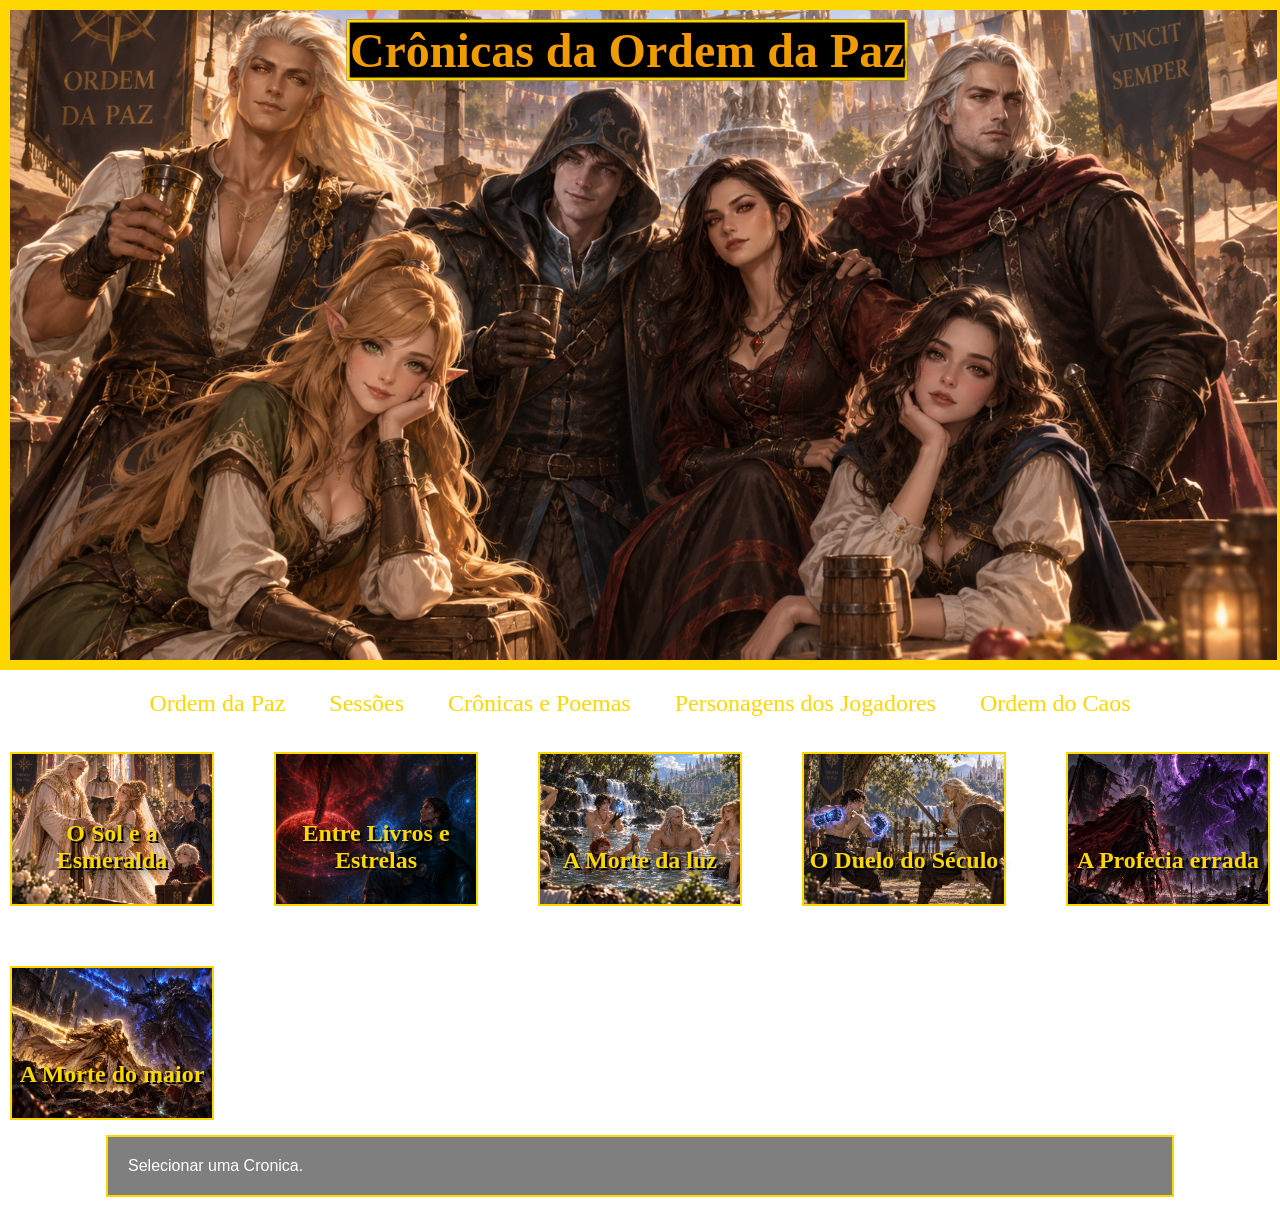
<file: Cronicas.html>
<!DOCTYPE html>
<html>
<head>
    <title>Crônicas</title>
    <link rel="stylesheet" href="Estilo.css">
   <img src="Plano de fundo cronicas.png" class="cronicas">
   



</head>
<body>
    <h1 class="cronicastitulo">Crônicas da Ordem da Paz</h1>
     <nav>
    <a href="index.html">Ordem da Paz</a>
    <a href="sessoes.html">Sessões</a>
    <a href="Cronicas.html">Crônicas e Poemas</a>
    <a href="jogadores.html">Personagens dos Jogadores</a>
    <a href="ordem do caos.html">Ordem do Caos</a>
</nav>
   
   
  <div class="gradecronicas">
    <div class="cronicaquadrado" onclick="abrircronica()">
    <h2>O Sol e a Esmeralda</h2>
    <img src="Casamento.png">
</div>
<div class="cronicaquadrado" onclick="abrircronicakea()">
<h2>Entre Livros e Estrelas</h2>
<Img src="Kalia e Atreus .png">
</div>
<div class="cronicaquadrado" onclick="abrircronicalindia()">
<h2>A Morte da luz</h2>
<img src="Rio fall.png">
</div>
<div class="cronicaquadrado" onclick="abrircronicakalastoxatreus()">
<h2>O Duelo do Século</h2>
<img src="Atreus x Kalasto.png">
</div>
<div class="cronicaquadrado" onclick="abrircronicalauffer()">
<h2>A Profecia errada</h2>
<img src="Lauffer.png">
</div>


<div class="cronicaquadrado" onclick="abrircronicakatar()">
<h2>A Morte do maior</h2>
<img src="Katar.png">
</div>

</div>



<div id="painelcronica">
Selecionar uma Cronica.
</div>









</body>
<script src="Java.js"></script>
</html>
</file>
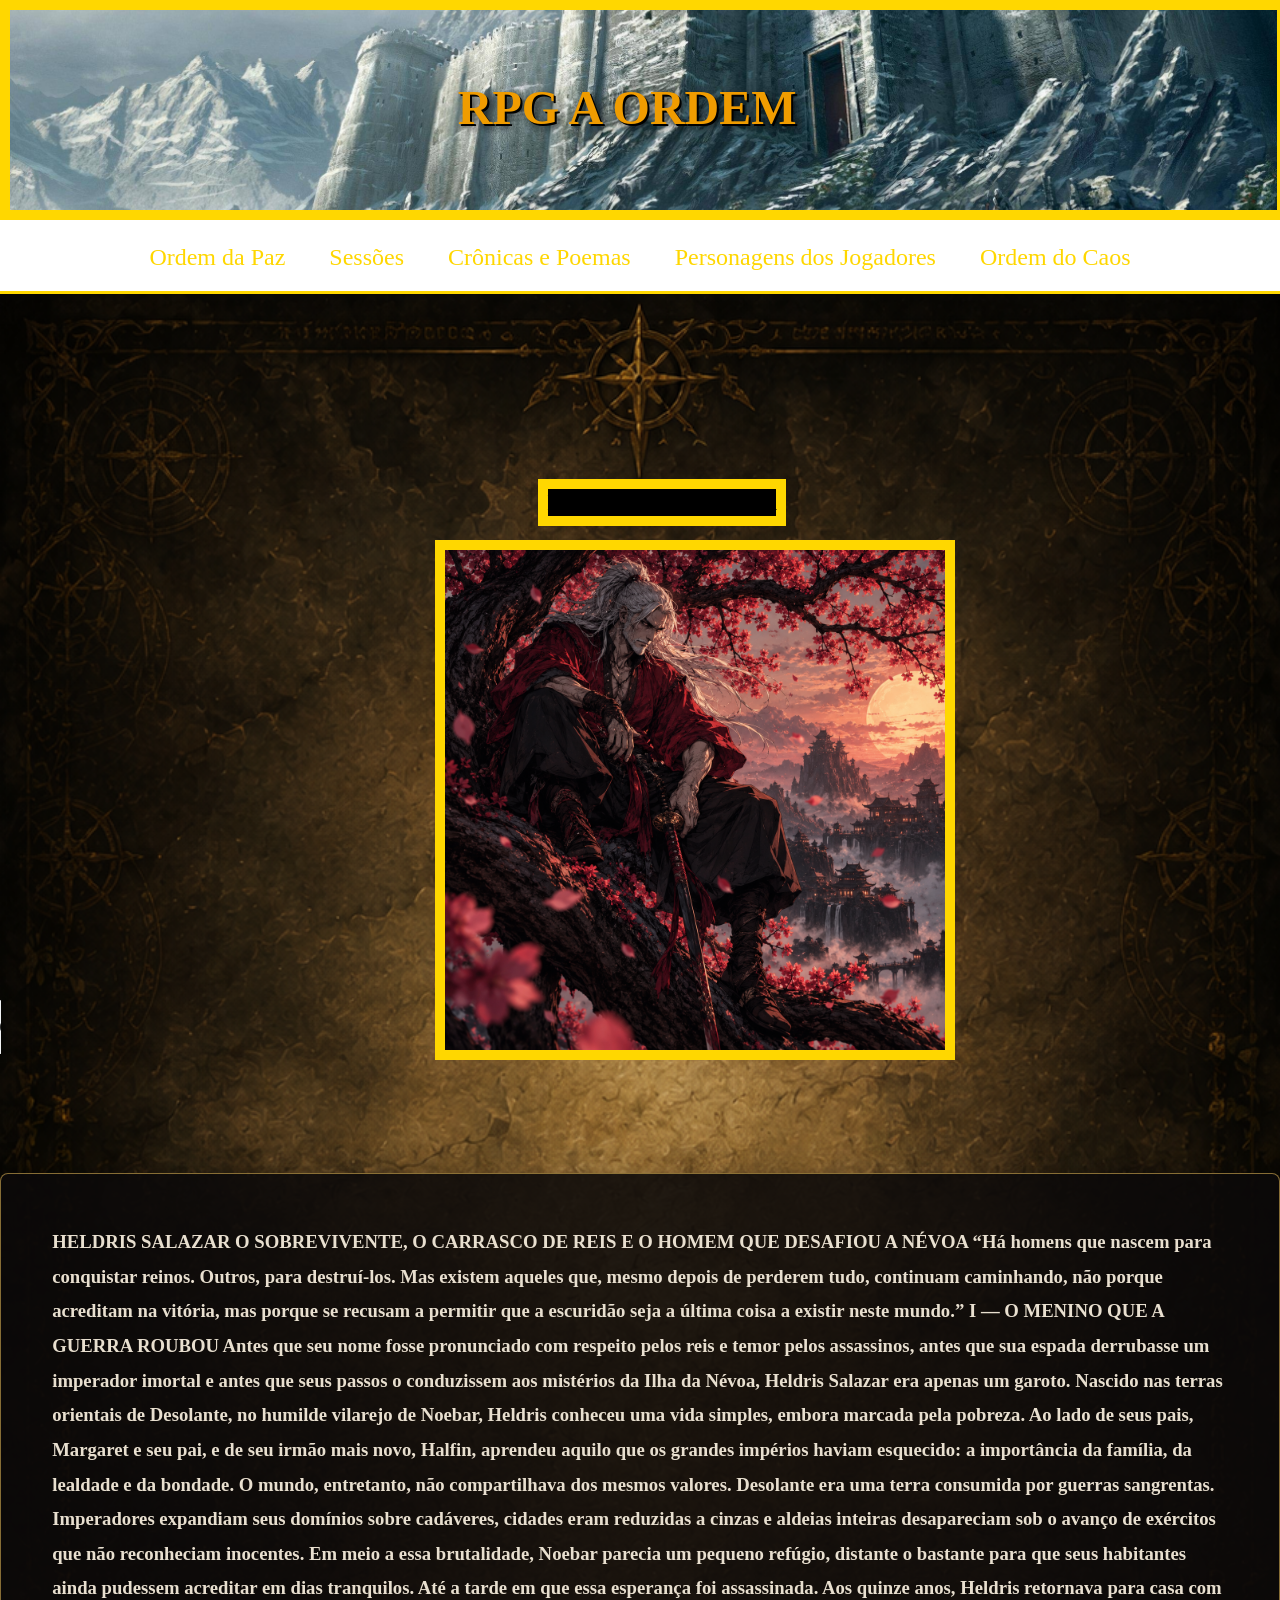
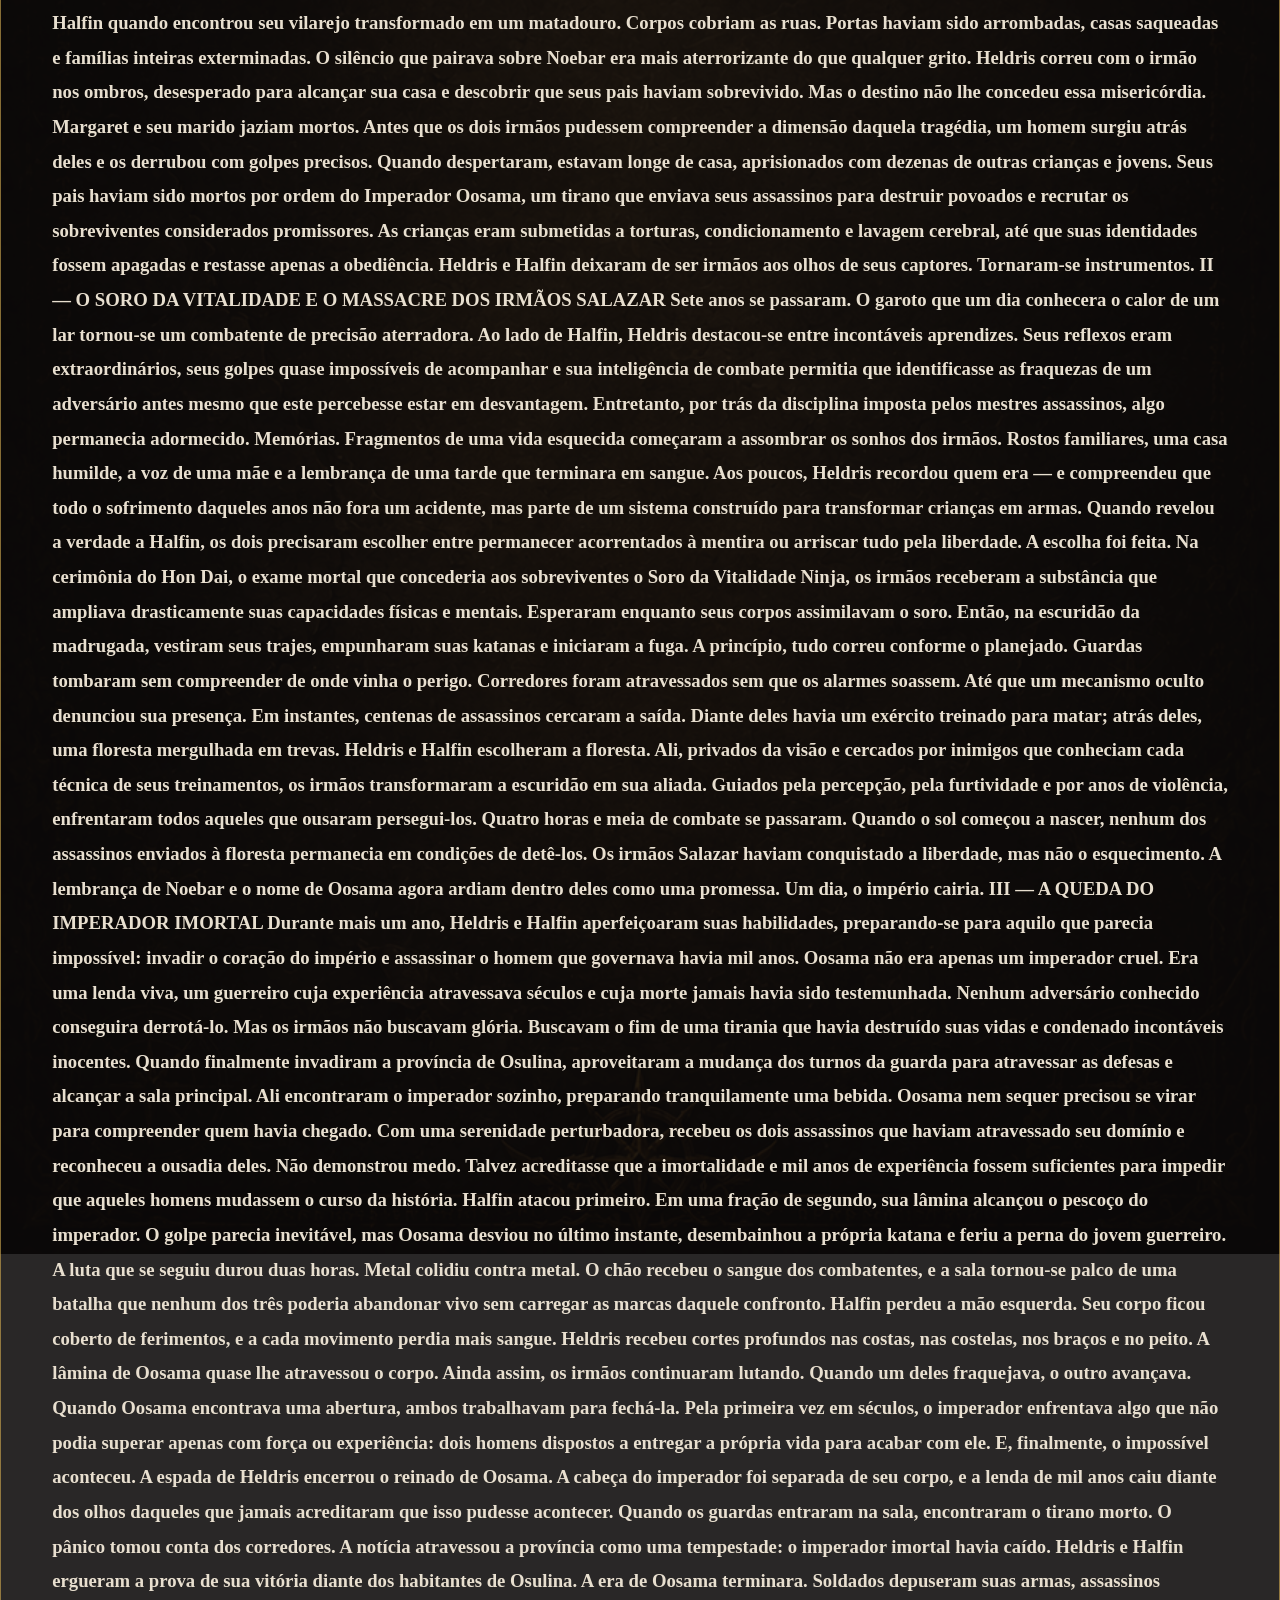
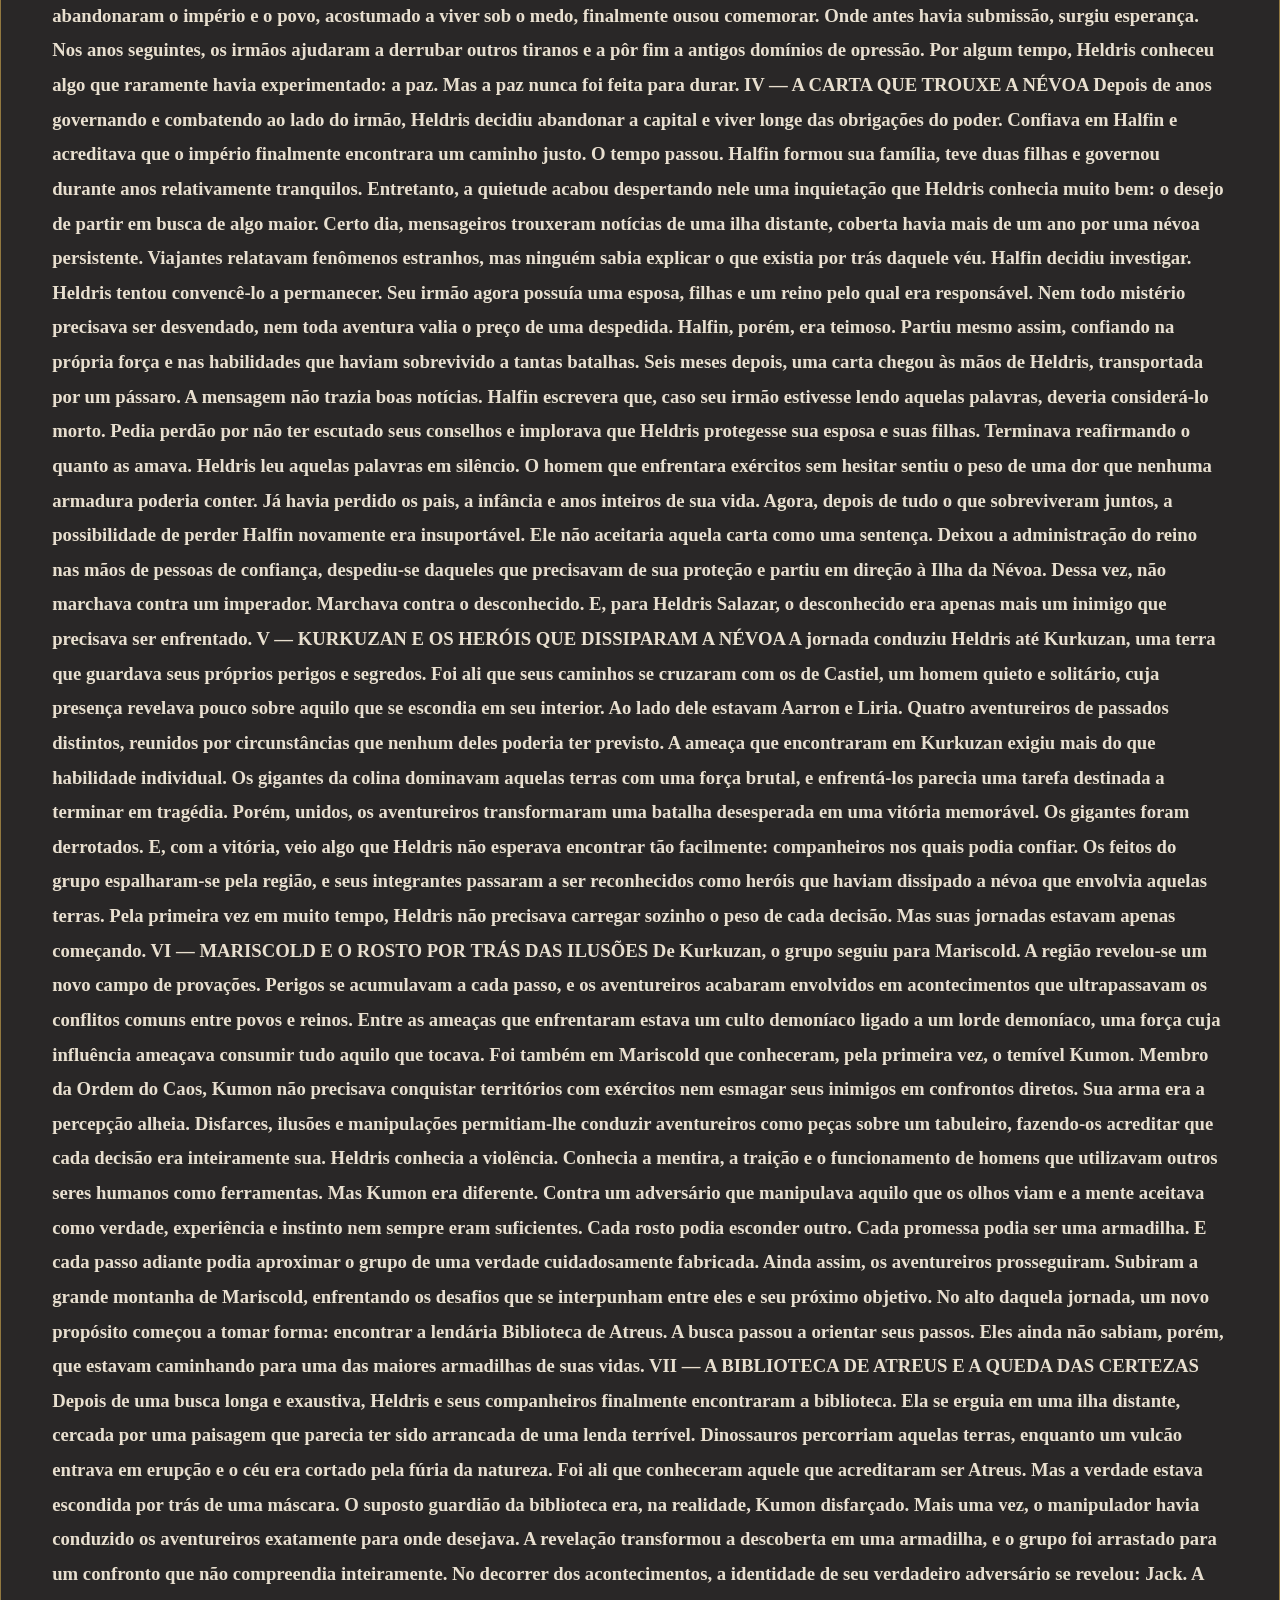
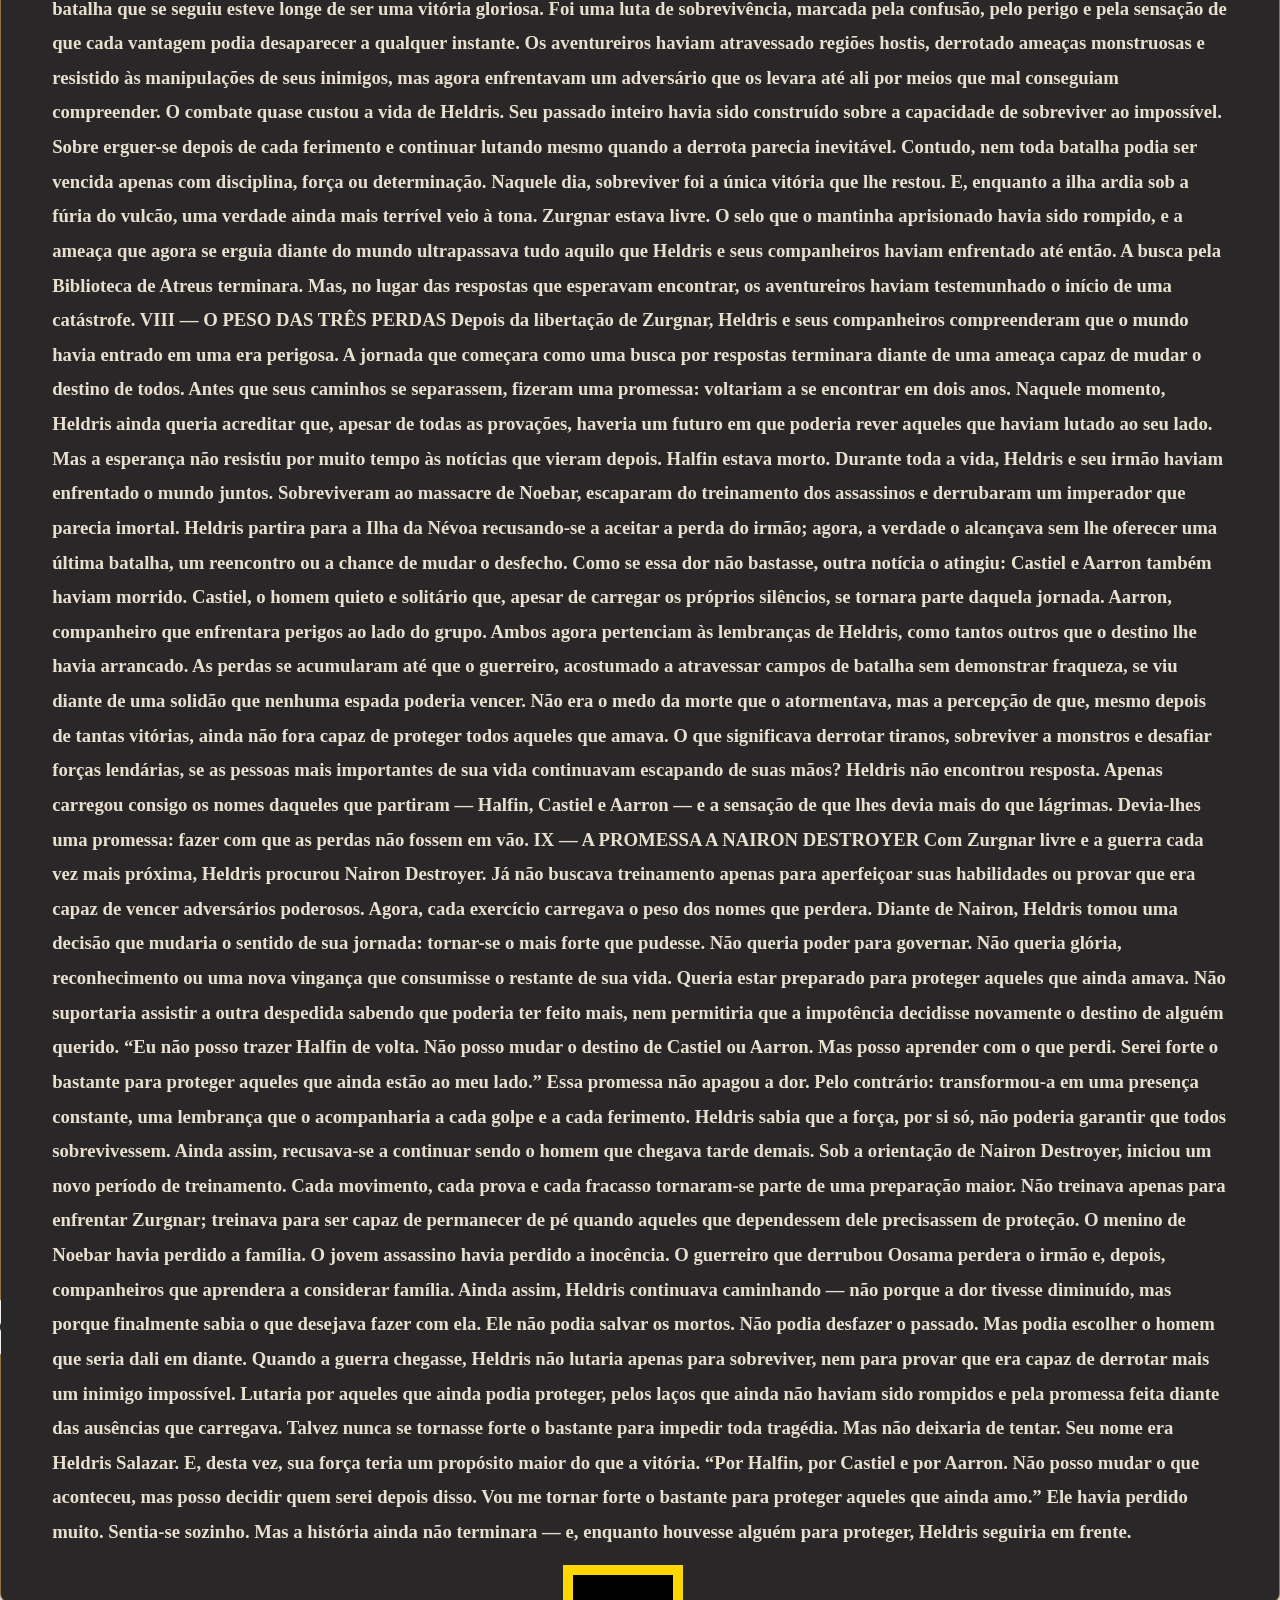
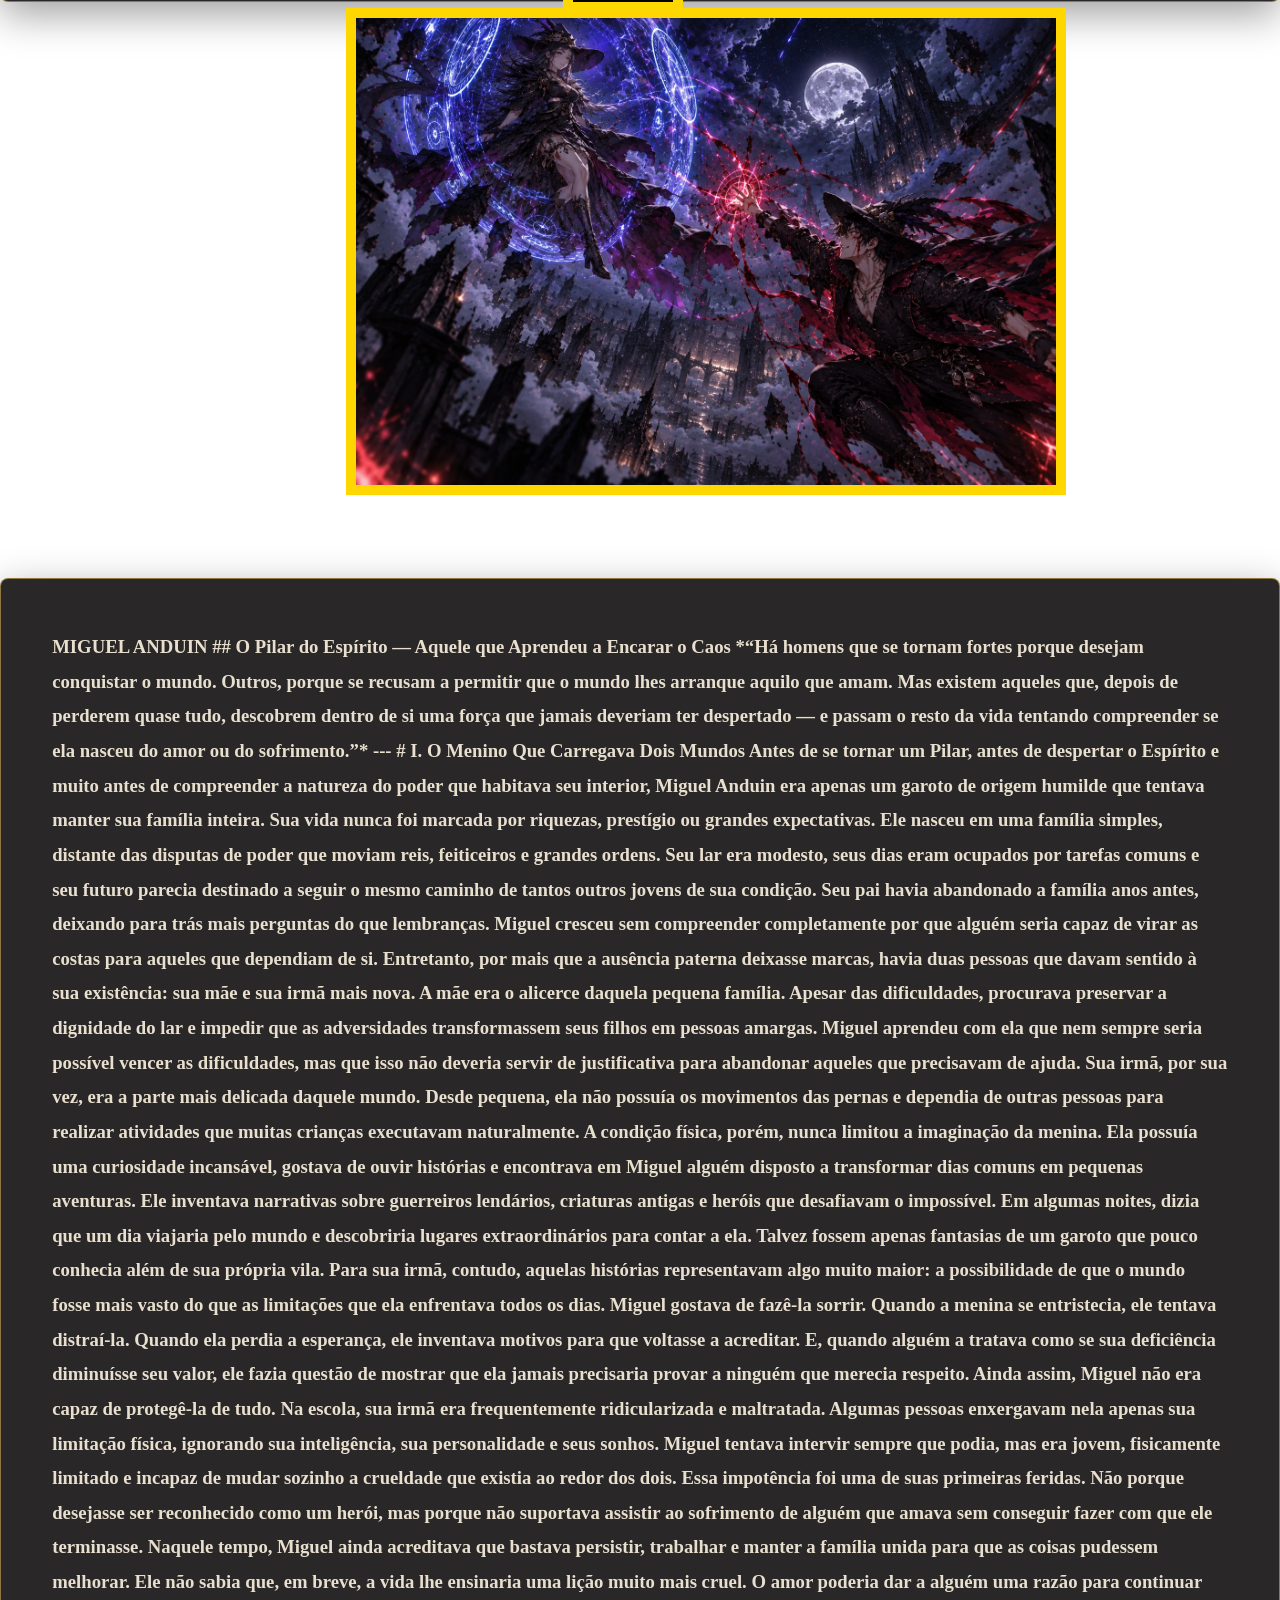
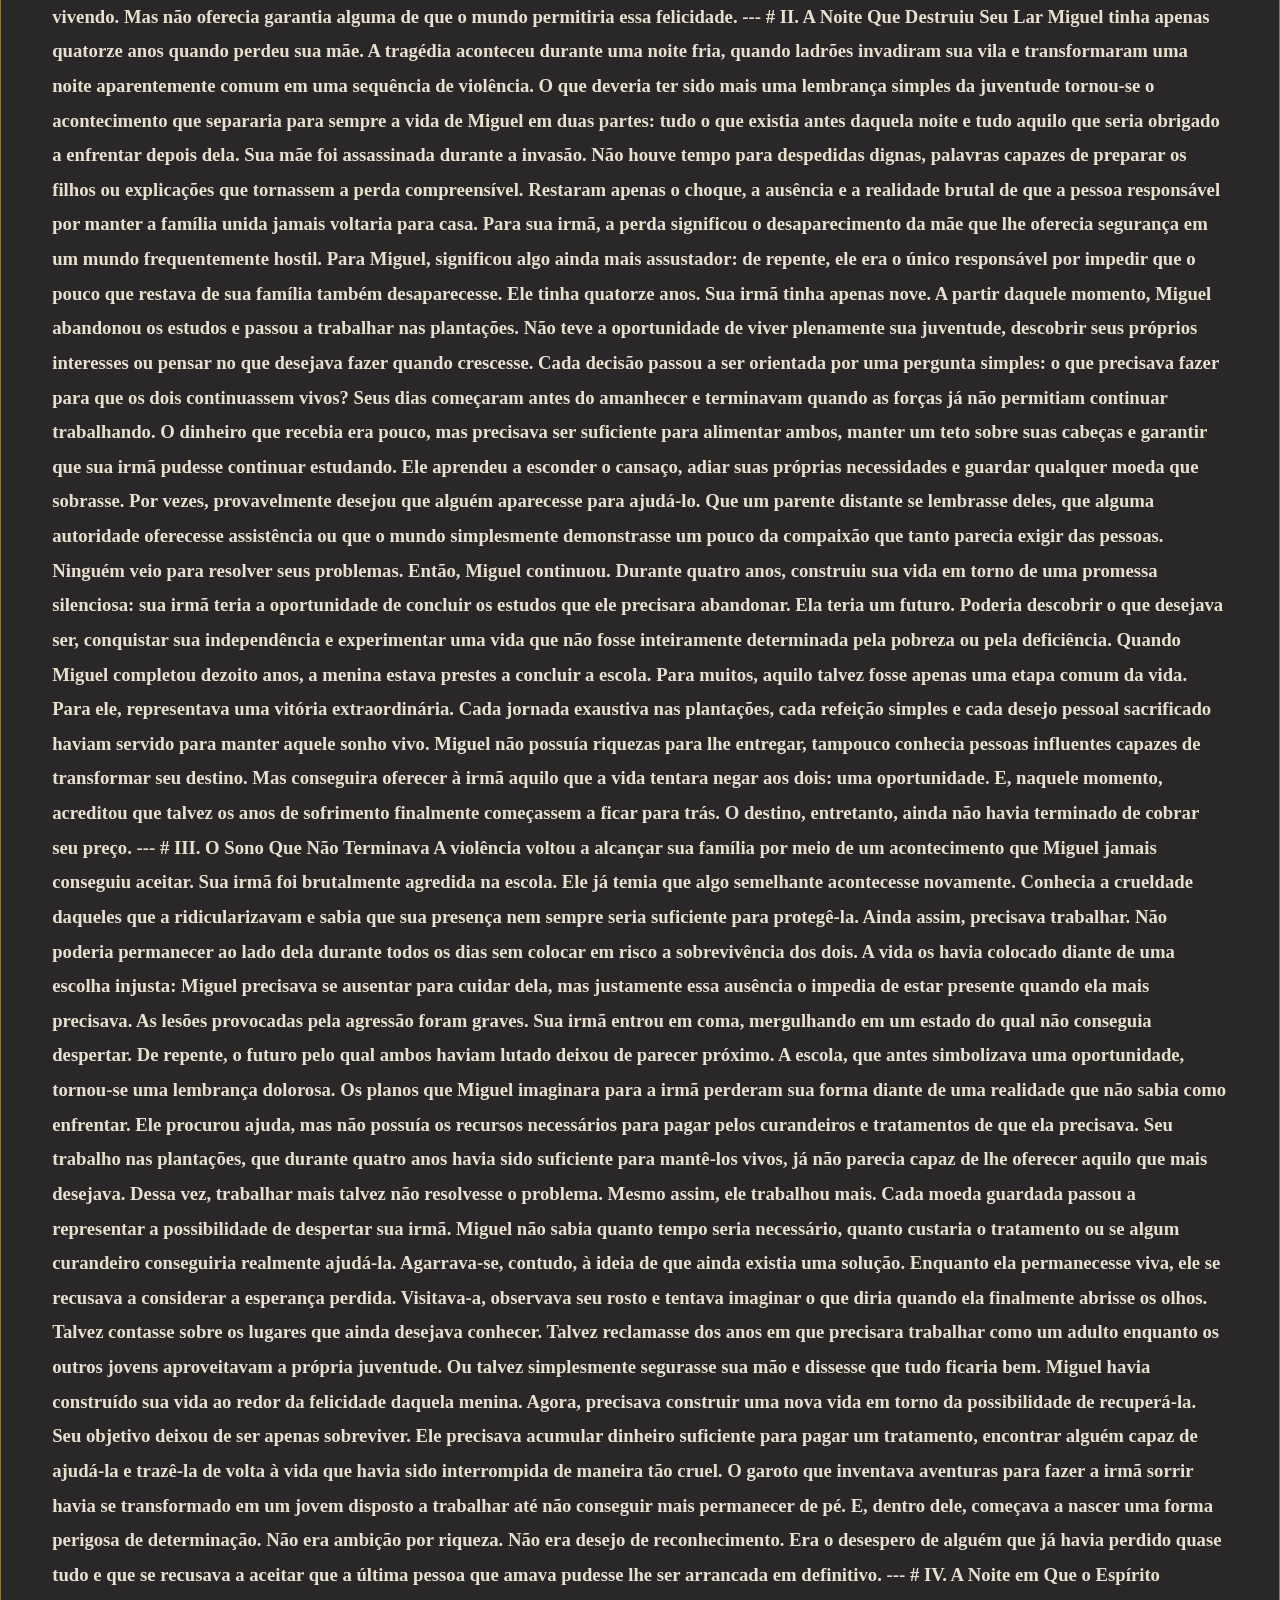
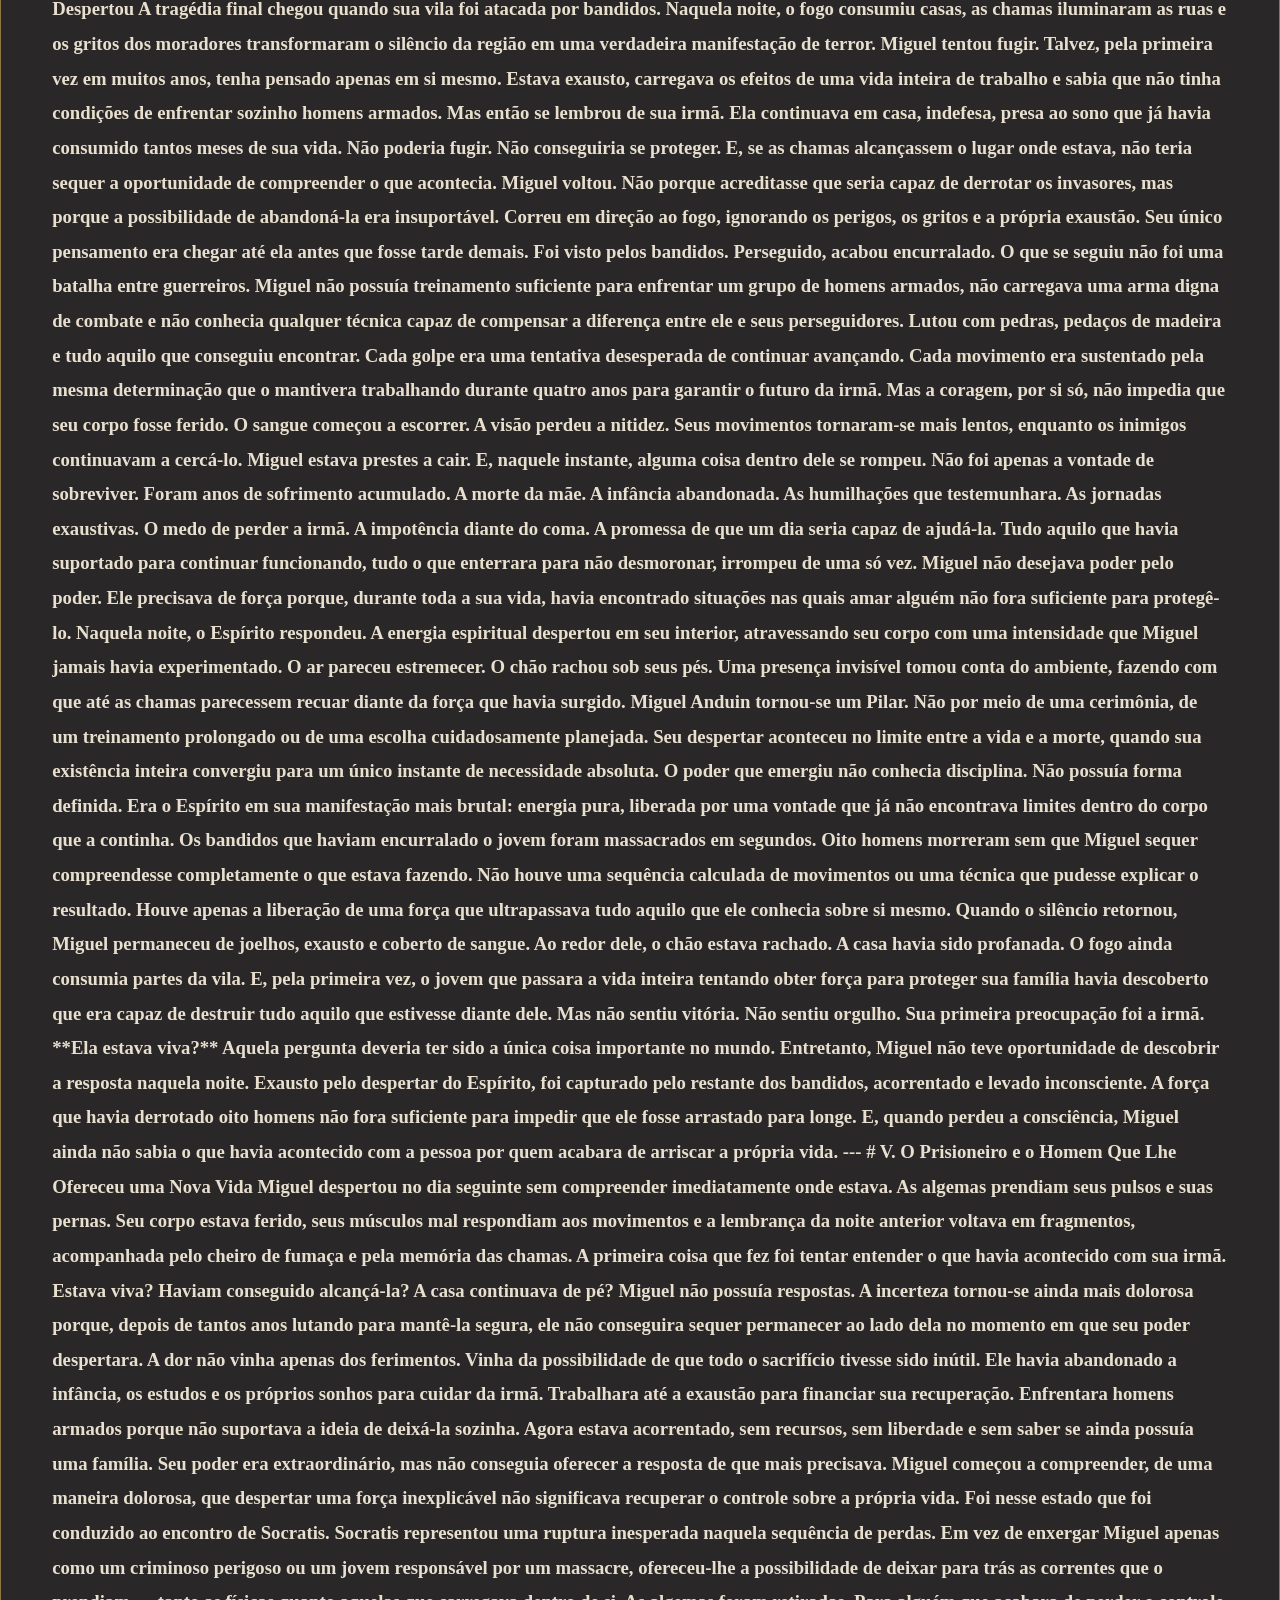
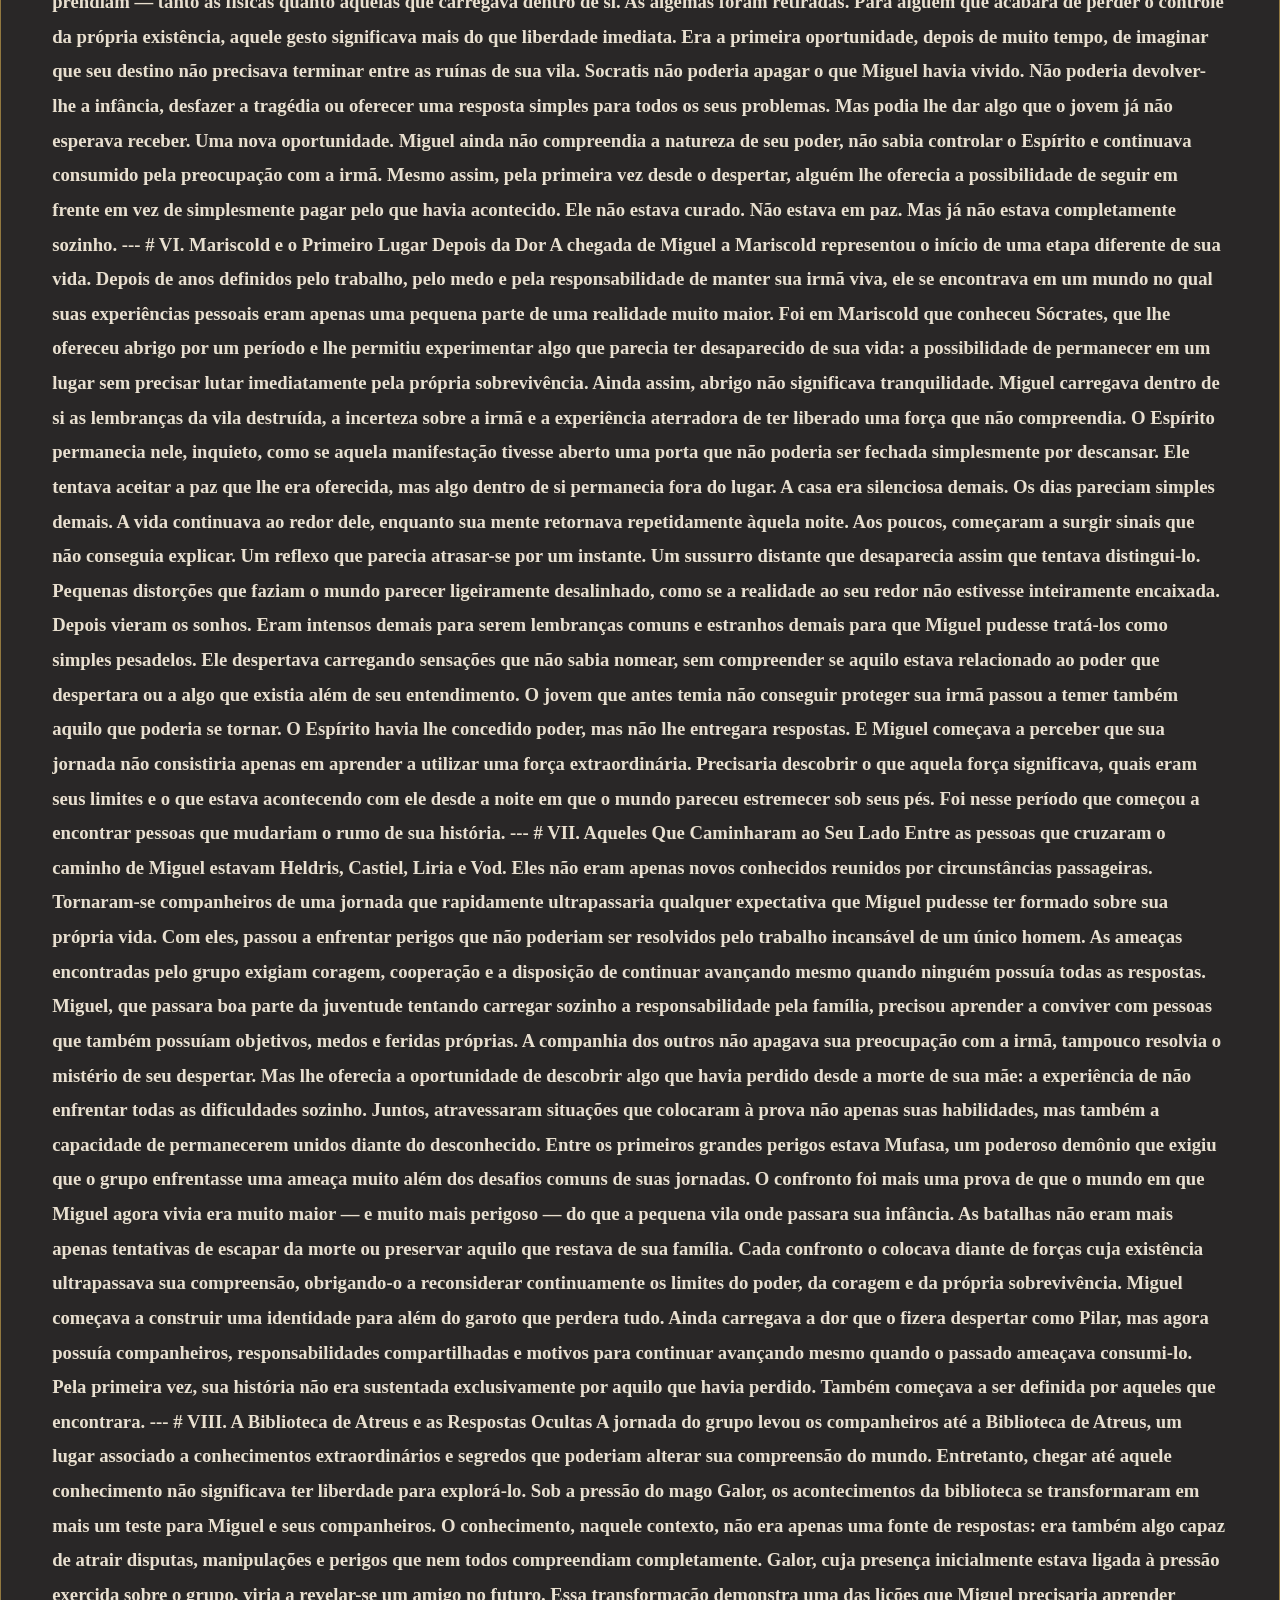
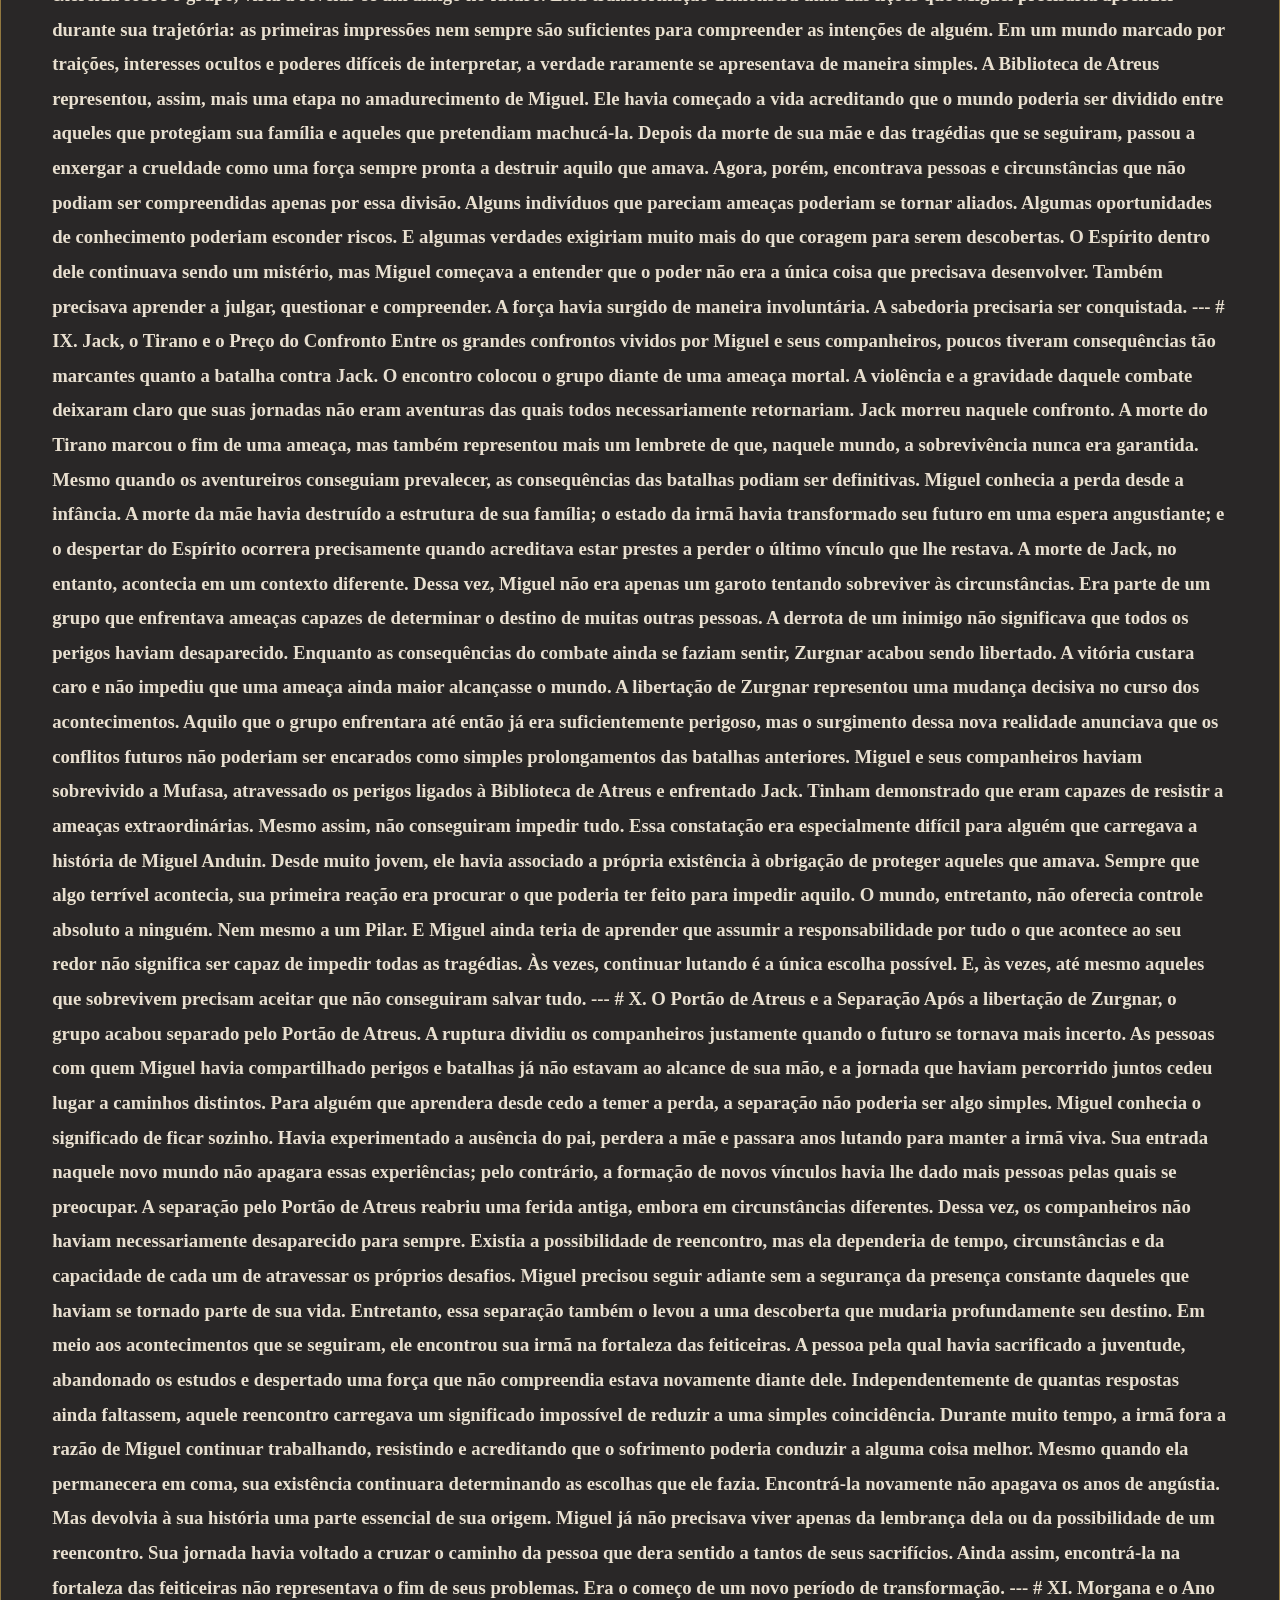
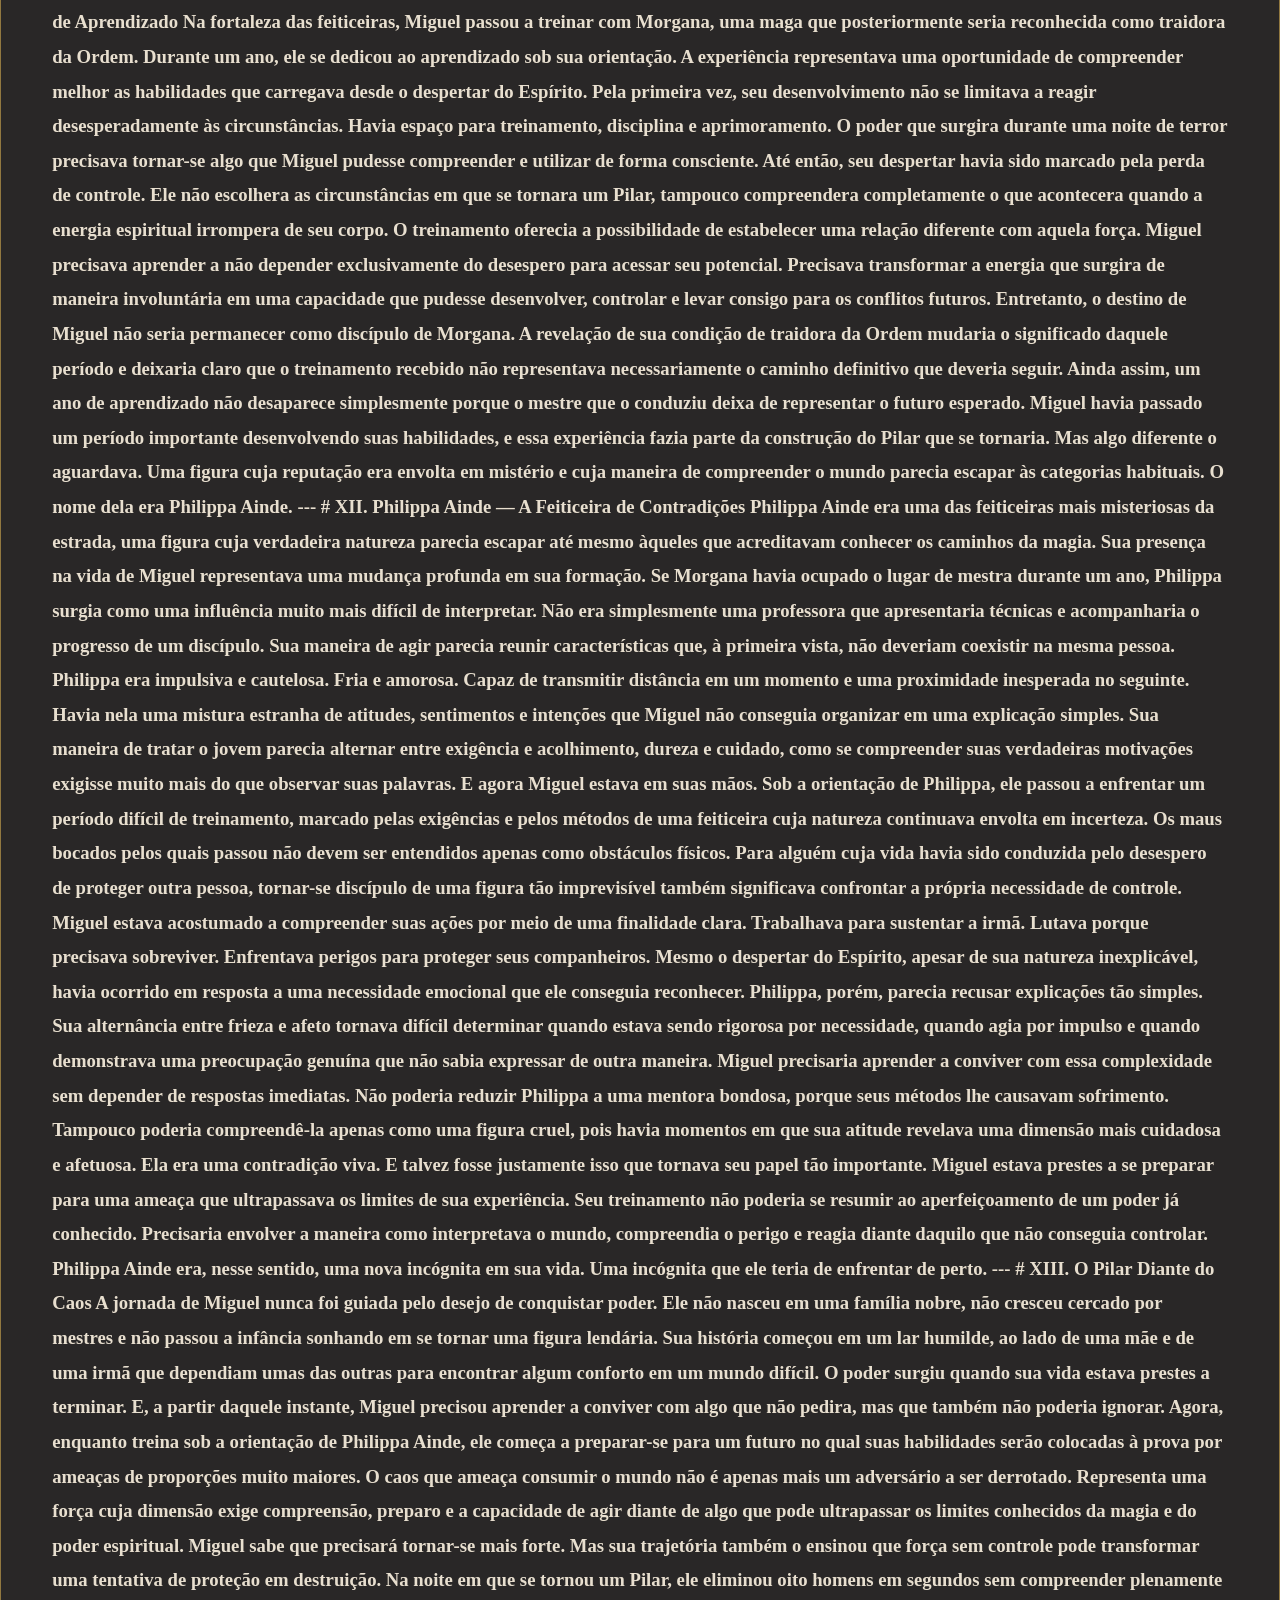
<file: jogadores.html>
<!DOCTYPE html>
<html lang="en">
<head>
    <meta charset="UTF-8">
    <meta name="viewport" content="width=device-width, initial-scale=1.0">
    <title>Personagens dos jogadores</title>
<link rel="stylesheet" href="Estilo.css">
</head>
<body>
    
    <header>
        <img src="Castelo.png" alt="Castelo medieval" class="Castelo">
         <h1 class="titulo">
        RPG A ORDEM
    </h1>
    <nav>
    <a href="index.html">Ordem da Paz</a>
    <a href="sessoes.html">Sessões</a>
    <a href="./Cronicas.html">Crônicas e Poemas</a>
    <a href="jogadores.html">Personagens dos Jogadores</a>
    <a href="ordem do caos.html">Ordem do Caos</a>
</nav>
    </header>
<img src="Fundo main.png">

<div>
<h2 class="textha">HELDRIS SALAZAR</h2>
<img class="Heldris" src="Jogadores/Heldris.png">
<h3 class="texthha"> HELDRIS SALAZAR

O SOBREVIVENTE, O CARRASCO DE REIS E O HOMEM QUE DESAFIOU A NÉVOA

“Há homens que nascem para conquistar reinos. Outros, para destruí-los. Mas existem aqueles que, mesmo depois de perderem tudo, continuam caminhando, não porque acreditam na vitória, mas porque se recusam a permitir que a escuridão seja a última coisa a existir neste mundo.”

I — O MENINO QUE A GUERRA ROUBOU

Antes que seu nome fosse pronunciado com respeito pelos reis e temor pelos assassinos, antes que sua espada derrubasse um imperador imortal e antes que seus passos o conduzissem aos mistérios da Ilha da Névoa, Heldris Salazar era apenas um garoto.

Nascido nas terras orientais de Desolante, no humilde vilarejo de Noebar, Heldris conheceu uma vida simples, embora marcada pela pobreza. Ao lado de seus pais, Margaret e seu pai, e de seu irmão mais novo, Halfin, aprendeu aquilo que os grandes impérios haviam esquecido: a importância da família, da lealdade e da bondade.

O mundo, entretanto, não compartilhava dos mesmos valores.

Desolante era uma terra consumida por guerras sangrentas. Imperadores expandiam seus domínios sobre cadáveres, cidades eram reduzidas a cinzas e aldeias inteiras desapareciam sob o avanço de exércitos que não reconheciam inocentes. Em meio a essa brutalidade, Noebar parecia um pequeno refúgio, distante o bastante para que seus habitantes ainda pudessem acreditar em dias tranquilos.

Até a tarde em que essa esperança foi assassinada.

Aos quinze anos, Heldris retornava para casa com Halfin quando encontrou seu vilarejo transformado em um matadouro. Corpos cobriam as ruas. Portas haviam sido arrombadas, casas saqueadas e famílias inteiras exterminadas. O silêncio que pairava sobre Noebar era mais aterrorizante do que qualquer grito.

Heldris correu com o irmão nos ombros, desesperado para alcançar sua casa e descobrir que seus pais haviam sobrevivido.

Mas o destino não lhe concedeu essa misericórdia.

Margaret e seu marido jaziam mortos. Antes que os dois irmãos pudessem compreender a dimensão daquela tragédia, um homem surgiu atrás deles e os derrubou com golpes precisos.

Quando despertaram, estavam longe de casa, aprisionados com dezenas de outras crianças e jovens.

Seus pais haviam sido mortos por ordem do Imperador Oosama, um tirano que enviava seus assassinos para destruir povoados e recrutar os sobreviventes considerados promissores. As crianças eram submetidas a torturas, condicionamento e lavagem cerebral, até que suas identidades fossem apagadas e restasse apenas a obediência.

Heldris e Halfin deixaram de ser irmãos aos olhos de seus captores.

Tornaram-se instrumentos.

II — O SORO DA VITALIDADE E O MASSACRE DOS IRMÃOS SALAZAR

Sete anos se passaram.

O garoto que um dia conhecera o calor de um lar tornou-se um combatente de precisão aterradora. Ao lado de Halfin, Heldris destacou-se entre incontáveis aprendizes. Seus reflexos eram extraordinários, seus golpes quase impossíveis de acompanhar e sua inteligência de combate permitia que identificasse as fraquezas de um adversário antes mesmo que este percebesse estar em desvantagem.

Entretanto, por trás da disciplina imposta pelos mestres assassinos, algo permanecia adormecido.

Memórias.

Fragmentos de uma vida esquecida começaram a assombrar os sonhos dos irmãos. Rostos familiares, uma casa humilde, a voz de uma mãe e a lembrança de uma tarde que terminara em sangue. Aos poucos, Heldris recordou quem era — e compreendeu que todo o sofrimento daqueles anos não fora um acidente, mas parte de um sistema construído para transformar crianças em armas.

Quando revelou a verdade a Halfin, os dois precisaram escolher entre permanecer acorrentados à mentira ou arriscar tudo pela liberdade.

A escolha foi feita.

Na cerimônia do Hon Dai, o exame mortal que concederia aos sobreviventes o Soro da Vitalidade Ninja, os irmãos receberam a substância que ampliava drasticamente suas capacidades físicas e mentais. Esperaram enquanto seus corpos assimilavam o soro. Então, na escuridão da madrugada, vestiram seus trajes, empunharam suas katanas e iniciaram a fuga.

A princípio, tudo correu conforme o planejado. Guardas tombaram sem compreender de onde vinha o perigo. Corredores foram atravessados sem que os alarmes soassem.

Até que um mecanismo oculto denunciou sua presença.

Em instantes, centenas de assassinos cercaram a saída. Diante deles havia um exército treinado para matar; atrás deles, uma floresta mergulhada em trevas.

Heldris e Halfin escolheram a floresta.

Ali, privados da visão e cercados por inimigos que conheciam cada técnica de seus treinamentos, os irmãos transformaram a escuridão em sua aliada. Guiados pela percepção, pela furtividade e por anos de violência, enfrentaram todos aqueles que ousaram persegui-los.

Quatro horas e meia de combate se passaram.

Quando o sol começou a nascer, nenhum dos assassinos enviados à floresta permanecia em condições de detê-los.

Os irmãos Salazar haviam conquistado a liberdade, mas não o esquecimento. A lembrança de Noebar e o nome de Oosama agora ardiam dentro deles como uma promessa.

Um dia, o império cairia.

III — A QUEDA DO IMPERADOR IMORTAL

Durante mais um ano, Heldris e Halfin aperfeiçoaram suas habilidades, preparando-se para aquilo que parecia impossível: invadir o coração do império e assassinar o homem que governava havia mil anos.

Oosama não era apenas um imperador cruel. Era uma lenda viva, um guerreiro cuja experiência atravessava séculos e cuja morte jamais havia sido testemunhada. Nenhum adversário conhecido conseguira derrotá-lo.

Mas os irmãos não buscavam glória.

Buscavam o fim de uma tirania que havia destruído suas vidas e condenado incontáveis inocentes.

Quando finalmente invadiram a província de Osulina, aproveitaram a mudança dos turnos da guarda para atravessar as defesas e alcançar a sala principal. Ali encontraram o imperador sozinho, preparando tranquilamente uma bebida.

Oosama nem sequer precisou se virar para compreender quem havia chegado.

Com uma serenidade perturbadora, recebeu os dois assassinos que haviam atravessado seu domínio e reconheceu a ousadia deles. Não demonstrou medo. Talvez acreditasse que a imortalidade e mil anos de experiência fossem suficientes para impedir que aqueles homens mudassem o curso da história.

Halfin atacou primeiro.

Em uma fração de segundo, sua lâmina alcançou o pescoço do imperador. O golpe parecia inevitável, mas Oosama desviou no último instante, desembainhou a própria katana e feriu a perna do jovem guerreiro.

A luta que se seguiu durou duas horas.

Metal colidiu contra metal. O chão recebeu o sangue dos combatentes, e a sala tornou-se palco de uma batalha que nenhum dos três poderia abandonar vivo sem carregar as marcas daquele confronto.

Halfin perdeu a mão esquerda. Seu corpo ficou coberto de ferimentos, e a cada movimento perdia mais sangue. Heldris recebeu cortes profundos nas costas, nas costelas, nos braços e no peito. A lâmina de Oosama quase lhe atravessou o corpo.

Ainda assim, os irmãos continuaram lutando.

Quando um deles fraquejava, o outro avançava. Quando Oosama encontrava uma abertura, ambos trabalhavam para fechá-la. Pela primeira vez em séculos, o imperador enfrentava algo que não podia superar apenas com força ou experiência: dois homens dispostos a entregar a própria vida para acabar com ele.

E, finalmente, o impossível aconteceu.

A espada de Heldris encerrou o reinado de Oosama.

A cabeça do imperador foi separada de seu corpo, e a lenda de mil anos caiu diante dos olhos daqueles que jamais acreditaram que isso pudesse acontecer.

Quando os guardas entraram na sala, encontraram o tirano morto. O pânico tomou conta dos corredores. A notícia atravessou a província como uma tempestade: o imperador imortal havia caído.

Heldris e Halfin ergueram a prova de sua vitória diante dos habitantes de Osulina.

A era de Oosama terminara.

Soldados depuseram suas armas, assassinos abandonaram o império e o povo, acostumado a viver sob o medo, finalmente ousou comemorar. Onde antes havia submissão, surgiu esperança.

Nos anos seguintes, os irmãos ajudaram a derrubar outros tiranos e a pôr fim a antigos domínios de opressão. Por algum tempo, Heldris conheceu algo que raramente havia experimentado: a paz.

Mas a paz nunca foi feita para durar.

IV — A CARTA QUE TROUXE A NÉVOA

Depois de anos governando e combatendo ao lado do irmão, Heldris decidiu abandonar a capital e viver longe das obrigações do poder. Confiava em Halfin e acreditava que o império finalmente encontrara um caminho justo.

O tempo passou.

Halfin formou sua família, teve duas filhas e governou durante anos relativamente tranquilos. Entretanto, a quietude acabou despertando nele uma inquietação que Heldris conhecia muito bem: o desejo de partir em busca de algo maior.

Certo dia, mensageiros trouxeram notícias de uma ilha distante, coberta havia mais de um ano por uma névoa persistente. Viajantes relatavam fenômenos estranhos, mas ninguém sabia explicar o que existia por trás daquele véu.

Halfin decidiu investigar.

Heldris tentou convencê-lo a permanecer. Seu irmão agora possuía uma esposa, filhas e um reino pelo qual era responsável. Nem todo mistério precisava ser desvendado, nem toda aventura valia o preço de uma despedida.

Halfin, porém, era teimoso. Partiu mesmo assim, confiando na própria força e nas habilidades que haviam sobrevivido a tantas batalhas.

Seis meses depois, uma carta chegou às mãos de Heldris, transportada por um pássaro.

A mensagem não trazia boas notícias.

Halfin escrevera que, caso seu irmão estivesse lendo aquelas palavras, deveria considerá-lo morto. Pedia perdão por não ter escutado seus conselhos e implorava que Heldris protegesse sua esposa e suas filhas. Terminava reafirmando o quanto as amava.

Heldris leu aquelas palavras em silêncio.

O homem que enfrentara exércitos sem hesitar sentiu o peso de uma dor que nenhuma armadura poderia conter. Já havia perdido os pais, a infância e anos inteiros de sua vida. Agora, depois de tudo o que sobreviveram juntos, a possibilidade de perder Halfin novamente era insuportável.

Ele não aceitaria aquela carta como uma sentença.

Deixou a administração do reino nas mãos de pessoas de confiança, despediu-se daqueles que precisavam de sua proteção e partiu em direção à Ilha da Névoa.

Dessa vez, não marchava contra um imperador.

Marchava contra o desconhecido.

E, para Heldris Salazar, o desconhecido era apenas mais um inimigo que precisava ser enfrentado.

V — KURKUZAN E OS HERÓIS QUE DISSIPARAM A NÉVOA

A jornada conduziu Heldris até Kurkuzan, uma terra que guardava seus próprios perigos e segredos. Foi ali que seus caminhos se cruzaram com os de Castiel, um homem quieto e solitário, cuja presença revelava pouco sobre aquilo que se escondia em seu interior.

Ao lado dele estavam Aarron e Liria.

Quatro aventureiros de passados distintos, reunidos por circunstâncias que nenhum deles poderia ter previsto.

A ameaça que encontraram em Kurkuzan exigiu mais do que habilidade individual. Os gigantes da colina dominavam aquelas terras com uma força brutal, e enfrentá-los parecia uma tarefa destinada a terminar em tragédia. Porém, unidos, os aventureiros transformaram uma batalha desesperada em uma vitória memorável.

Os gigantes foram derrotados.

E, com a vitória, veio algo que Heldris não esperava encontrar tão facilmente: companheiros nos quais podia confiar.

Os feitos do grupo espalharam-se pela região, e seus integrantes passaram a ser reconhecidos como heróis que haviam dissipado a névoa que envolvia aquelas terras. Pela primeira vez em muito tempo, Heldris não precisava carregar sozinho o peso de cada decisão.

Mas suas jornadas estavam apenas começando.

VI — MARISCOLD E O ROSTO POR TRÁS DAS ILUSÕES

De Kurkuzan, o grupo seguiu para Mariscold.

A região revelou-se um novo campo de provações. Perigos se acumulavam a cada passo, e os aventureiros acabaram envolvidos em acontecimentos que ultrapassavam os conflitos comuns entre povos e reinos. Entre as ameaças que enfrentaram estava um culto demoníaco ligado a um lorde demoníaco, uma força cuja influência ameaçava consumir tudo aquilo que tocava.

Foi também em Mariscold que conheceram, pela primeira vez, o temível Kumon.

Membro da Ordem do Caos, Kumon não precisava conquistar territórios com exércitos nem esmagar seus inimigos em confrontos diretos. Sua arma era a percepção alheia. Disfarces, ilusões e manipulações permitiam-lhe conduzir aventureiros como peças sobre um tabuleiro, fazendo-os acreditar que cada decisão era inteiramente sua.

Heldris conhecia a violência. Conhecia a mentira, a traição e o funcionamento de homens que utilizavam outros seres humanos como ferramentas.

Mas Kumon era diferente.

Contra um adversário que manipulava aquilo que os olhos viam e a mente aceitava como verdade, experiência e instinto nem sempre eram suficientes. Cada rosto podia esconder outro. Cada promessa podia ser uma armadilha. E cada passo adiante podia aproximar o grupo de uma verdade cuidadosamente fabricada.

Ainda assim, os aventureiros prosseguiram.

Subiram a grande montanha de Mariscold, enfrentando os desafios que se interpunham entre eles e seu próximo objetivo. No alto daquela jornada, um novo propósito começou a tomar forma: encontrar a lendária Biblioteca de Atreus.

A busca passou a orientar seus passos.

Eles ainda não sabiam, porém, que estavam caminhando para uma das maiores armadilhas de suas vidas.

VII — A BIBLIOTECA DE ATREUS E A QUEDA DAS CERTEZAS

Depois de uma busca longa e exaustiva, Heldris e seus companheiros finalmente encontraram a biblioteca.

Ela se erguia em uma ilha distante, cercada por uma paisagem que parecia ter sido arrancada de uma lenda terrível. Dinossauros percorriam aquelas terras, enquanto um vulcão entrava em erupção e o céu era cortado pela fúria da natureza.

Foi ali que conheceram aquele que acreditaram ser Atreus.

Mas a verdade estava escondida por trás de uma máscara.

O suposto guardião da biblioteca era, na realidade, Kumon disfarçado. Mais uma vez, o manipulador havia conduzido os aventureiros exatamente para onde desejava. A revelação transformou a descoberta em uma armadilha, e o grupo foi arrastado para um confronto que não compreendia inteiramente.

No decorrer dos acontecimentos, a identidade de seu verdadeiro adversário se revelou: Jack.

A batalha que se seguiu esteve longe de ser uma vitória gloriosa. Foi uma luta de sobrevivência, marcada pela confusão, pelo perigo e pela sensação de que cada vantagem podia desaparecer a qualquer instante. Os aventureiros haviam atravessado regiões hostis, derrotado ameaças monstruosas e resistido às manipulações de seus inimigos, mas agora enfrentavam um adversário que os levara até ali por meios que mal conseguiam compreender.

O combate quase custou a vida de Heldris.

Seu passado inteiro havia sido construído sobre a capacidade de sobreviver ao impossível. Sobre erguer-se depois de cada ferimento e continuar lutando mesmo quando a derrota parecia inevitável. Contudo, nem toda batalha podia ser vencida apenas com disciplina, força ou determinação.

Naquele dia, sobreviver foi a única vitória que lhe restou.

E, enquanto a ilha ardia sob a fúria do vulcão, uma verdade ainda mais terrível veio à tona.

Zurgnar estava livre.

O selo que o mantinha aprisionado havia sido rompido, e a ameaça que agora se erguia diante do mundo ultrapassava tudo aquilo que Heldris e seus companheiros haviam enfrentado até então.

A busca pela Biblioteca de Atreus terminara. Mas, no lugar das respostas que esperavam encontrar, os aventureiros haviam testemunhado o início de uma catástrofe.

VIII — O PESO DAS TRÊS PERDAS

Depois da libertação de Zurgnar, Heldris e seus companheiros compreenderam que o mundo havia entrado em uma era perigosa. A jornada que começara como uma busca por respostas terminara diante de uma ameaça capaz de mudar o destino de todos.

Antes que seus caminhos se separassem, fizeram uma promessa: voltariam a se encontrar em dois anos. Naquele momento, Heldris ainda queria acreditar que, apesar de todas as provações, haveria um futuro em que poderia rever aqueles que haviam lutado ao seu lado.

Mas a esperança não resistiu por muito tempo às notícias que vieram depois.

Halfin estava morto.

Durante toda a vida, Heldris e seu irmão haviam enfrentado o mundo juntos. Sobreviveram ao massacre de Noebar, escaparam do treinamento dos assassinos e derrubaram um imperador que parecia imortal. Heldris partira para a Ilha da Névoa recusando-se a aceitar a perda do irmão; agora, a verdade o alcançava sem lhe oferecer uma última batalha, um reencontro ou a chance de mudar o desfecho.

Como se essa dor não bastasse, outra notícia o atingiu: Castiel e Aarron também haviam morrido.

Castiel, o homem quieto e solitário que, apesar de carregar os próprios silêncios, se tornara parte daquela jornada. Aarron, companheiro que enfrentara perigos ao lado do grupo. Ambos agora pertenciam às lembranças de Heldris, como tantos outros que o destino lhe havia arrancado.

As perdas se acumularam até que o guerreiro, acostumado a atravessar campos de batalha sem demonstrar fraqueza, se viu diante de uma solidão que nenhuma espada poderia vencer. Não era o medo da morte que o atormentava, mas a percepção de que, mesmo depois de tantas vitórias, ainda não fora capaz de proteger todos aqueles que amava.

O que significava derrotar tiranos, sobreviver a monstros e desafiar forças lendárias, se as pessoas mais importantes de sua vida continuavam escapando de suas mãos?

Heldris não encontrou resposta. Apenas carregou consigo os nomes daqueles que partiram — Halfin, Castiel e Aarron — e a sensação de que lhes devia mais do que lágrimas. Devia-lhes uma promessa: fazer com que as perdas não fossem em vão.

IX — A PROMESSA A NAIRON DESTROYER

Com Zurgnar livre e a guerra cada vez mais próxima, Heldris procurou Nairon Destroyer. Já não buscava treinamento apenas para aperfeiçoar suas habilidades ou provar que era capaz de vencer adversários poderosos. Agora, cada exercício carregava o peso dos nomes que perdera.

Diante de Nairon, Heldris tomou uma decisão que mudaria o sentido de sua jornada: tornar-se o mais forte que pudesse.

Não queria poder para governar. Não queria glória, reconhecimento ou uma nova vingança que consumisse o restante de sua vida. Queria estar preparado para proteger aqueles que ainda amava. Não suportaria assistir a outra despedida sabendo que poderia ter feito mais, nem permitiria que a impotência decidisse novamente o destino de alguém querido.

“Eu não posso trazer Halfin de volta. Não posso mudar o destino de Castiel ou Aarron. Mas posso aprender com o que perdi. Serei forte o bastante para proteger aqueles que ainda estão ao meu lado.”

Essa promessa não apagou a dor. Pelo contrário: transformou-a em uma presença constante, uma lembrança que o acompanharia a cada golpe e a cada ferimento. Heldris sabia que a força, por si só, não poderia garantir que todos sobrevivessem. Ainda assim, recusava-se a continuar sendo o homem que chegava tarde demais.

Sob a orientação de Nairon Destroyer, iniciou um novo período de treinamento. Cada movimento, cada prova e cada fracasso tornaram-se parte de uma preparação maior. Não treinava apenas para enfrentar Zurgnar; treinava para ser capaz de permanecer de pé quando aqueles que dependessem dele precisassem de proteção.

O menino de Noebar havia perdido a família. O jovem assassino havia perdido a inocência. O guerreiro que derrubou Oosama perdera o irmão e, depois, companheiros que aprendera a considerar família. Ainda assim, Heldris continuava caminhando — não porque a dor tivesse diminuído, mas porque finalmente sabia o que desejava fazer com ela.

Ele não podia salvar os mortos. Não podia desfazer o passado. Mas podia escolher o homem que seria dali em diante.

Quando a guerra chegasse, Heldris não lutaria apenas para sobreviver, nem para provar que era capaz de derrotar mais um inimigo impossível. Lutaria por aqueles que ainda podia proteger, pelos laços que ainda não haviam sido rompidos e pela promessa feita diante das ausências que carregava.

Talvez nunca se tornasse forte o bastante para impedir toda tragédia. Mas não deixaria de tentar.

Seu nome era Heldris Salazar. E, desta vez, sua força teria um propósito maior do que a vitória.

“Por Halfin, por Castiel e por Aarron. Não posso mudar o que aconteceu, mas posso decidir quem serei depois disso. Vou me tornar forte o bastante para proteger aqueles que ainda amo.”

Ele havia perdido muito. Sentia-se sozinho. Mas a história ainda não terminara — e, enquanto houvesse alguém para proteger, Heldris seguiria em frente.</h3>

<audio class="audioh" controls>
<source  src="Jogadores/A Promessa do Sobrevivente.mp3">
</audio>
</div>
<DIV>
<h2 class="textma">MIGUEL</h2>
<img class="Miguel" src="Jogadores/Miguel.png">
<audio id="audiom" controls>
<source src="Jogadores/Miguel.mp3">
</audio>
<h3 class="textmma"> MIGUEL ANDUIN

## O Pilar do Espírito — Aquele que Aprendeu a Encarar o Caos

*“Há homens que se tornam fortes porque desejam conquistar o mundo. Outros, porque se recusam a permitir que o mundo lhes arranque aquilo que amam. Mas existem aqueles que, depois de perderem quase tudo, descobrem dentro de si uma força que jamais deveriam ter despertado — e passam o resto da vida tentando compreender se ela nasceu do amor ou do sofrimento.”*

---

# I. O Menino Que Carregava Dois Mundos

Antes de se tornar um Pilar, antes de despertar o Espírito e muito antes de compreender a natureza do poder que habitava seu interior, Miguel Anduin era apenas um garoto de origem humilde que tentava manter sua família inteira.

Sua vida nunca foi marcada por riquezas, prestígio ou grandes expectativas. Ele nasceu em uma família simples, distante das disputas de poder que moviam reis, feiticeiros e grandes ordens. Seu lar era modesto, seus dias eram ocupados por tarefas comuns e seu futuro parecia destinado a seguir o mesmo caminho de tantos outros jovens de sua condição.

Seu pai havia abandonado a família anos antes, deixando para trás mais perguntas do que lembranças. Miguel cresceu sem compreender completamente por que alguém seria capaz de virar as costas para aqueles que dependiam de si. Entretanto, por mais que a ausência paterna deixasse marcas, havia duas pessoas que davam sentido à sua existência: sua mãe e sua irmã mais nova.

A mãe era o alicerce daquela pequena família. Apesar das dificuldades, procurava preservar a dignidade do lar e impedir que as adversidades transformassem seus filhos em pessoas amargas. Miguel aprendeu com ela que nem sempre seria possível vencer as dificuldades, mas que isso não deveria servir de justificativa para abandonar aqueles que precisavam de ajuda.

Sua irmã, por sua vez, era a parte mais delicada daquele mundo. Desde pequena, ela não possuía os movimentos das pernas e dependia de outras pessoas para realizar atividades que muitas crianças executavam naturalmente. A condição física, porém, nunca limitou a imaginação da menina. Ela possuía uma curiosidade incansável, gostava de ouvir histórias e encontrava em Miguel alguém disposto a transformar dias comuns em pequenas aventuras.

Ele inventava narrativas sobre guerreiros lendários, criaturas antigas e heróis que desafiavam o impossível. Em algumas noites, dizia que um dia viajaria pelo mundo e descobriria lugares extraordinários para contar a ela.

Talvez fossem apenas fantasias de um garoto que pouco conhecia além de sua própria vila. Para sua irmã, contudo, aquelas histórias representavam algo muito maior: a possibilidade de que o mundo fosse mais vasto do que as limitações que ela enfrentava todos os dias.

Miguel gostava de fazê-la sorrir. Quando a menina se entristecia, ele tentava distraí-la. Quando ela perdia a esperança, ele inventava motivos para que voltasse a acreditar. E, quando alguém a tratava como se sua deficiência diminuísse seu valor, ele fazia questão de mostrar que ela jamais precisaria provar a ninguém que merecia respeito.

Ainda assim, Miguel não era capaz de protegê-la de tudo.

Na escola, sua irmã era frequentemente ridicularizada e maltratada. Algumas pessoas enxergavam nela apenas sua limitação física, ignorando sua inteligência, sua personalidade e seus sonhos. Miguel tentava intervir sempre que podia, mas era jovem, fisicamente limitado e incapaz de mudar sozinho a crueldade que existia ao redor dos dois.

Essa impotência foi uma de suas primeiras feridas.

Não porque desejasse ser reconhecido como um herói, mas porque não suportava assistir ao sofrimento de alguém que amava sem conseguir fazer com que ele terminasse.

Naquele tempo, Miguel ainda acreditava que bastava persistir, trabalhar e manter a família unida para que as coisas pudessem melhorar.

Ele não sabia que, em breve, a vida lhe ensinaria uma lição muito mais cruel.

O amor poderia dar a alguém uma razão para continuar vivendo.

Mas não oferecia garantia alguma de que o mundo permitiria essa felicidade.

---

# II. A Noite Que Destruiu Seu Lar

Miguel tinha apenas quatorze anos quando perdeu sua mãe.

A tragédia aconteceu durante uma noite fria, quando ladrões invadiram sua vila e transformaram uma noite aparentemente comum em uma sequência de violência. O que deveria ter sido mais uma lembrança simples da juventude tornou-se o acontecimento que separaria para sempre a vida de Miguel em duas partes: tudo o que existia antes daquela noite e tudo aquilo que seria obrigado a enfrentar depois dela.

Sua mãe foi assassinada durante a invasão.

Não houve tempo para despedidas dignas, palavras capazes de preparar os filhos ou explicações que tornassem a perda compreensível. Restaram apenas o choque, a ausência e a realidade brutal de que a pessoa responsável por manter a família unida jamais voltaria para casa.

Para sua irmã, a perda significou o desaparecimento da mãe que lhe oferecia segurança em um mundo frequentemente hostil. Para Miguel, significou algo ainda mais assustador: de repente, ele era o único responsável por impedir que o pouco que restava de sua família também desaparecesse.

Ele tinha quatorze anos.

Sua irmã tinha apenas nove.

A partir daquele momento, Miguel abandonou os estudos e passou a trabalhar nas plantações. Não teve a oportunidade de viver plenamente sua juventude, descobrir seus próprios interesses ou pensar no que desejava fazer quando crescesse. Cada decisão passou a ser orientada por uma pergunta simples: o que precisava fazer para que os dois continuassem vivos?

Seus dias começaram antes do amanhecer e terminavam quando as forças já não permitiam continuar trabalhando. O dinheiro que recebia era pouco, mas precisava ser suficiente para alimentar ambos, manter um teto sobre suas cabeças e garantir que sua irmã pudesse continuar estudando.

Ele aprendeu a esconder o cansaço, adiar suas próprias necessidades e guardar qualquer moeda que sobrasse.

Por vezes, provavelmente desejou que alguém aparecesse para ajudá-lo. Que um parente distante se lembrasse deles, que alguma autoridade oferecesse assistência ou que o mundo simplesmente demonstrasse um pouco da compaixão que tanto parecia exigir das pessoas.

Ninguém veio para resolver seus problemas.

Então, Miguel continuou.

Durante quatro anos, construiu sua vida em torno de uma promessa silenciosa: sua irmã teria a oportunidade de concluir os estudos que ele precisara abandonar. Ela teria um futuro. Poderia descobrir o que desejava ser, conquistar sua independência e experimentar uma vida que não fosse inteiramente determinada pela pobreza ou pela deficiência.

Quando Miguel completou dezoito anos, a menina estava prestes a concluir a escola.

Para muitos, aquilo talvez fosse apenas uma etapa comum da vida. Para ele, representava uma vitória extraordinária.

Cada jornada exaustiva nas plantações, cada refeição simples e cada desejo pessoal sacrificado haviam servido para manter aquele sonho vivo.

Miguel não possuía riquezas para lhe entregar, tampouco conhecia pessoas influentes capazes de transformar seu destino.

Mas conseguira oferecer à irmã aquilo que a vida tentara negar aos dois: uma oportunidade.

E, naquele momento, acreditou que talvez os anos de sofrimento finalmente começassem a ficar para trás.

O destino, entretanto, ainda não havia terminado de cobrar seu preço.

---

# III. O Sono Que Não Terminava

A violência voltou a alcançar sua família por meio de um acontecimento que Miguel jamais conseguiu aceitar.

Sua irmã foi brutalmente agredida na escola.

Ele já temia que algo semelhante acontecesse novamente. Conhecia a crueldade daqueles que a ridicularizavam e sabia que sua presença nem sempre seria suficiente para protegê-la. Ainda assim, precisava trabalhar. Não poderia permanecer ao lado dela durante todos os dias sem colocar em risco a sobrevivência dos dois.

A vida os havia colocado diante de uma escolha injusta: Miguel precisava se ausentar para cuidar dela, mas justamente essa ausência o impedia de estar presente quando ela mais precisava.

As lesões provocadas pela agressão foram graves. Sua irmã entrou em coma, mergulhando em um estado do qual não conseguia despertar.

De repente, o futuro pelo qual ambos haviam lutado deixou de parecer próximo.

A escola, que antes simbolizava uma oportunidade, tornou-se uma lembrança dolorosa. Os planos que Miguel imaginara para a irmã perderam sua forma diante de uma realidade que não sabia como enfrentar.

Ele procurou ajuda, mas não possuía os recursos necessários para pagar pelos curandeiros e tratamentos de que ela precisava. Seu trabalho nas plantações, que durante quatro anos havia sido suficiente para mantê-los vivos, já não parecia capaz de lhe oferecer aquilo que mais desejava.

Dessa vez, trabalhar mais talvez não resolvesse o problema.

Mesmo assim, ele trabalhou mais.

Cada moeda guardada passou a representar a possibilidade de despertar sua irmã. Miguel não sabia quanto tempo seria necessário, quanto custaria o tratamento ou se algum curandeiro conseguiria realmente ajudá-la. Agarrava-se, contudo, à ideia de que ainda existia uma solução.

Enquanto ela permanecesse viva, ele se recusava a considerar a esperança perdida.

Visitava-a, observava seu rosto e tentava imaginar o que diria quando ela finalmente abrisse os olhos. Talvez contasse sobre os lugares que ainda desejava conhecer. Talvez reclamasse dos anos em que precisara trabalhar como um adulto enquanto os outros jovens aproveitavam a própria juventude. Ou talvez simplesmente segurasse sua mão e dissesse que tudo ficaria bem.

Miguel havia construído sua vida ao redor da felicidade daquela menina.

Agora, precisava construir uma nova vida em torno da possibilidade de recuperá-la.

Seu objetivo deixou de ser apenas sobreviver.

Ele precisava acumular dinheiro suficiente para pagar um tratamento, encontrar alguém capaz de ajudá-la e trazê-la de volta à vida que havia sido interrompida de maneira tão cruel.

O garoto que inventava aventuras para fazer a irmã sorrir havia se transformado em um jovem disposto a trabalhar até não conseguir mais permanecer de pé.

E, dentro dele, começava a nascer uma forma perigosa de determinação.

Não era ambição por riqueza.

Não era desejo de reconhecimento.

Era o desespero de alguém que já havia perdido quase tudo e que se recusava a aceitar que a última pessoa que amava pudesse lhe ser arrancada em definitivo.

---

# IV. A Noite em Que o Espírito Despertou

A tragédia final chegou quando sua vila foi atacada por bandidos.

Naquela noite, o fogo consumiu casas, as chamas iluminaram as ruas e os gritos dos moradores transformaram o silêncio da região em uma verdadeira manifestação de terror.

Miguel tentou fugir.

Talvez, pela primeira vez em muitos anos, tenha pensado apenas em si mesmo. Estava exausto, carregava os efeitos de uma vida inteira de trabalho e sabia que não tinha condições de enfrentar sozinho homens armados.

Mas então se lembrou de sua irmã.

Ela continuava em casa, indefesa, presa ao sono que já havia consumido tantos meses de sua vida. Não poderia fugir. Não conseguiria se proteger. E, se as chamas alcançassem o lugar onde estava, não teria sequer a oportunidade de compreender o que acontecia.

Miguel voltou.

Não porque acreditasse que seria capaz de derrotar os invasores, mas porque a possibilidade de abandoná-la era insuportável.

Correu em direção ao fogo, ignorando os perigos, os gritos e a própria exaustão. Seu único pensamento era chegar até ela antes que fosse tarde demais.

Foi visto pelos bandidos.

Perseguido, acabou encurralado.

O que se seguiu não foi uma batalha entre guerreiros. Miguel não possuía treinamento suficiente para enfrentar um grupo de homens armados, não carregava uma arma digna de combate e não conhecia qualquer técnica capaz de compensar a diferença entre ele e seus perseguidores.

Lutou com pedras, pedaços de madeira e tudo aquilo que conseguiu encontrar.

Cada golpe era uma tentativa desesperada de continuar avançando. Cada movimento era sustentado pela mesma determinação que o mantivera trabalhando durante quatro anos para garantir o futuro da irmã.

Mas a coragem, por si só, não impedia que seu corpo fosse ferido.

O sangue começou a escorrer. A visão perdeu a nitidez. Seus movimentos tornaram-se mais lentos, enquanto os inimigos continuavam a cercá-lo.

Miguel estava prestes a cair.

E, naquele instante, alguma coisa dentro dele se rompeu.

Não foi apenas a vontade de sobreviver.

Foram anos de sofrimento acumulado. A morte da mãe. A infância abandonada. As humilhações que testemunhara. As jornadas exaustivas. O medo de perder a irmã. A impotência diante do coma. A promessa de que um dia seria capaz de ajudá-la.

Tudo aquilo que havia suportado para continuar funcionando, tudo o que enterrara para não desmoronar, irrompeu de uma só vez.

Miguel não desejava poder pelo poder.

Ele precisava de força porque, durante toda a sua vida, havia encontrado situações nas quais amar alguém não fora suficiente para protegê-lo.

Naquela noite, o Espírito respondeu.

A energia espiritual despertou em seu interior, atravessando seu corpo com uma intensidade que Miguel jamais havia experimentado. O ar pareceu estremecer. O chão rachou sob seus pés. Uma presença invisível tomou conta do ambiente, fazendo com que até as chamas parecessem recuar diante da força que havia surgido.

Miguel Anduin tornou-se um Pilar.

Não por meio de uma cerimônia, de um treinamento prolongado ou de uma escolha cuidadosamente planejada. Seu despertar aconteceu no limite entre a vida e a morte, quando sua existência inteira convergiu para um único instante de necessidade absoluta.

O poder que emergiu não conhecia disciplina.

Não possuía forma definida.

Era o Espírito em sua manifestação mais brutal: energia pura, liberada por uma vontade que já não encontrava limites dentro do corpo que a continha.

Os bandidos que haviam encurralado o jovem foram massacrados em segundos.

Oito homens morreram sem que Miguel sequer compreendesse completamente o que estava fazendo. Não houve uma sequência calculada de movimentos ou uma técnica que pudesse explicar o resultado. Houve apenas a liberação de uma força que ultrapassava tudo aquilo que ele conhecia sobre si mesmo.

Quando o silêncio retornou, Miguel permaneceu de joelhos, exausto e coberto de sangue.

Ao redor dele, o chão estava rachado. A casa havia sido profanada. O fogo ainda consumia partes da vila.

E, pela primeira vez, o jovem que passara a vida inteira tentando obter força para proteger sua família havia descoberto que era capaz de destruir tudo aquilo que estivesse diante dele.

Mas não sentiu vitória.

Não sentiu orgulho.

Sua primeira preocupação foi a irmã.

**Ela estava viva?**

Aquela pergunta deveria ter sido a única coisa importante no mundo.

Entretanto, Miguel não teve oportunidade de descobrir a resposta naquela noite.

Exausto pelo despertar do Espírito, foi capturado pelo restante dos bandidos, acorrentado e levado inconsciente.

A força que havia derrotado oito homens não fora suficiente para impedir que ele fosse arrastado para longe.

E, quando perdeu a consciência, Miguel ainda não sabia o que havia acontecido com a pessoa por quem acabara de arriscar a própria vida.

---

# V. O Prisioneiro e o Homem Que Lhe Ofereceu uma Nova Vida

Miguel despertou no dia seguinte sem compreender imediatamente onde estava.

As algemas prendiam seus pulsos e suas pernas. Seu corpo estava ferido, seus músculos mal respondiam aos movimentos e a lembrança da noite anterior voltava em fragmentos, acompanhada pelo cheiro de fumaça e pela memória das chamas.

A primeira coisa que fez foi tentar entender o que havia acontecido com sua irmã.

Estava viva?

Haviam conseguido alcançá-la?

A casa continuava de pé?

Miguel não possuía respostas. A incerteza tornou-se ainda mais dolorosa porque, depois de tantos anos lutando para mantê-la segura, ele não conseguira sequer permanecer ao lado dela no momento em que seu poder despertara.

A dor não vinha apenas dos ferimentos.

Vinha da possibilidade de que todo o sacrifício tivesse sido inútil.

Ele havia abandonado a infância, os estudos e os próprios sonhos para cuidar da irmã. Trabalhara até a exaustão para financiar sua recuperação. Enfrentara homens armados porque não suportava a ideia de deixá-la sozinha.

Agora estava acorrentado, sem recursos, sem liberdade e sem saber se ainda possuía uma família.

Seu poder era extraordinário, mas não conseguia oferecer a resposta de que mais precisava.

Miguel começou a compreender, de uma maneira dolorosa, que despertar uma força inexplicável não significava recuperar o controle sobre a própria vida.

Foi nesse estado que foi conduzido ao encontro de Socratis.

Socratis representou uma ruptura inesperada naquela sequência de perdas. Em vez de enxergar Miguel apenas como um criminoso perigoso ou um jovem responsável por um massacre, ofereceu-lhe a possibilidade de deixar para trás as correntes que o prendiam — tanto as físicas quanto aquelas que carregava dentro de si.

As algemas foram retiradas.

Para alguém que acabara de perder o controle da própria existência, aquele gesto significava mais do que liberdade imediata. Era a primeira oportunidade, depois de muito tempo, de imaginar que seu destino não precisava terminar entre as ruínas de sua vila.

Socratis não poderia apagar o que Miguel havia vivido. Não poderia devolver-lhe a infância, desfazer a tragédia ou oferecer uma resposta simples para todos os seus problemas.

Mas podia lhe dar algo que o jovem já não esperava receber.

Uma nova oportunidade.

Miguel ainda não compreendia a natureza de seu poder, não sabia controlar o Espírito e continuava consumido pela preocupação com a irmã. Mesmo assim, pela primeira vez desde o despertar, alguém lhe oferecia a possibilidade de seguir em frente em vez de simplesmente pagar pelo que havia acontecido.

Ele não estava curado.

Não estava em paz.

Mas já não estava completamente sozinho.

---

# VI. Mariscold e o Primeiro Lugar Depois da Dor

A chegada de Miguel a Mariscold representou o início de uma etapa diferente de sua vida.

Depois de anos definidos pelo trabalho, pelo medo e pela responsabilidade de manter sua irmã viva, ele se encontrava em um mundo no qual suas experiências pessoais eram apenas uma pequena parte de uma realidade muito maior.

Foi em Mariscold que conheceu Sócrates, que lhe ofereceu abrigo por um período e lhe permitiu experimentar algo que parecia ter desaparecido de sua vida: a possibilidade de permanecer em um lugar sem precisar lutar imediatamente pela própria sobrevivência.

Ainda assim, abrigo não significava tranquilidade.

Miguel carregava dentro de si as lembranças da vila destruída, a incerteza sobre a irmã e a experiência aterradora de ter liberado uma força que não compreendia. O Espírito permanecia nele, inquieto, como se aquela manifestação tivesse aberto uma porta que não poderia ser fechada simplesmente por descansar.

Ele tentava aceitar a paz que lhe era oferecida, mas algo dentro de si permanecia fora do lugar.

A casa era silenciosa demais. Os dias pareciam simples demais. A vida continuava ao redor dele, enquanto sua mente retornava repetidamente àquela noite.

Aos poucos, começaram a surgir sinais que não conseguia explicar.

Um reflexo que parecia atrasar-se por um instante. Um sussurro distante que desaparecia assim que tentava distingui-lo. Pequenas distorções que faziam o mundo parecer ligeiramente desalinhado, como se a realidade ao seu redor não estivesse inteiramente encaixada.

Depois vieram os sonhos.

Eram intensos demais para serem lembranças comuns e estranhos demais para que Miguel pudesse tratá-los como simples pesadelos. Ele despertava carregando sensações que não sabia nomear, sem compreender se aquilo estava relacionado ao poder que despertara ou a algo que existia além de seu entendimento.

O jovem que antes temia não conseguir proteger sua irmã passou a temer também aquilo que poderia se tornar.

O Espírito havia lhe concedido poder, mas não lhe entregara respostas.

E Miguel começava a perceber que sua jornada não consistiria apenas em aprender a utilizar uma força extraordinária. Precisaria descobrir o que aquela força significava, quais eram seus limites e o que estava acontecendo com ele desde a noite em que o mundo pareceu estremecer sob seus pés.

Foi nesse período que começou a encontrar pessoas que mudariam o rumo de sua história.

---

# VII. Aqueles Que Caminharam ao Seu Lado

Entre as pessoas que cruzaram o caminho de Miguel estavam Heldris, Castiel, Liria e Vod.

Eles não eram apenas novos conhecidos reunidos por circunstâncias passageiras. Tornaram-se companheiros de uma jornada que rapidamente ultrapassaria qualquer expectativa que Miguel pudesse ter formado sobre sua própria vida.

Com eles, passou a enfrentar perigos que não poderiam ser resolvidos pelo trabalho incansável de um único homem. As ameaças encontradas pelo grupo exigiam coragem, cooperação e a disposição de continuar avançando mesmo quando ninguém possuía todas as respostas.

Miguel, que passara boa parte da juventude tentando carregar sozinho a responsabilidade pela família, precisou aprender a conviver com pessoas que também possuíam objetivos, medos e feridas próprias.

A companhia dos outros não apagava sua preocupação com a irmã, tampouco resolvia o mistério de seu despertar. Mas lhe oferecia a oportunidade de descobrir algo que havia perdido desde a morte de sua mãe: a experiência de não enfrentar todas as dificuldades sozinho.

Juntos, atravessaram situações que colocaram à prova não apenas suas habilidades, mas também a capacidade de permanecerem unidos diante do desconhecido.

Entre os primeiros grandes perigos estava Mufasa, um poderoso demônio que exigiu que o grupo enfrentasse uma ameaça muito além dos desafios comuns de suas jornadas.

O confronto foi mais uma prova de que o mundo em que Miguel agora vivia era muito maior — e muito mais perigoso — do que a pequena vila onde passara sua infância.

As batalhas não eram mais apenas tentativas de escapar da morte ou preservar aquilo que restava de sua família. Cada confronto o colocava diante de forças cuja existência ultrapassava sua compreensão, obrigando-o a reconsiderar continuamente os limites do poder, da coragem e da própria sobrevivência.

Miguel começava a construir uma identidade para além do garoto que perdera tudo.

Ainda carregava a dor que o fizera despertar como Pilar, mas agora possuía companheiros, responsabilidades compartilhadas e motivos para continuar avançando mesmo quando o passado ameaçava consumi-lo.

Pela primeira vez, sua história não era sustentada exclusivamente por aquilo que havia perdido.

Também começava a ser definida por aqueles que encontrara.

---

# VIII. A Biblioteca de Atreus e as Respostas Ocultas

A jornada do grupo levou os companheiros até a Biblioteca de Atreus, um lugar associado a conhecimentos extraordinários e segredos que poderiam alterar sua compreensão do mundo.

Entretanto, chegar até aquele conhecimento não significava ter liberdade para explorá-lo.

Sob a pressão do mago Galor, os acontecimentos da biblioteca se transformaram em mais um teste para Miguel e seus companheiros. O conhecimento, naquele contexto, não era apenas uma fonte de respostas: era também algo capaz de atrair disputas, manipulações e perigos que nem todos compreendiam completamente.

Galor, cuja presença inicialmente estava ligada à pressão exercida sobre o grupo, viria a revelar-se um amigo no futuro.

Essa transformação demonstra uma das lições que Miguel precisaria aprender durante sua trajetória: as primeiras impressões nem sempre são suficientes para compreender as intenções de alguém. Em um mundo marcado por traições, interesses ocultos e poderes difíceis de interpretar, a verdade raramente se apresentava de maneira simples.

A Biblioteca de Atreus representou, assim, mais uma etapa no amadurecimento de Miguel.

Ele havia começado a vida acreditando que o mundo poderia ser dividido entre aqueles que protegiam sua família e aqueles que pretendiam machucá-la. Depois da morte de sua mãe e das tragédias que se seguiram, passou a enxergar a crueldade como uma força sempre pronta a destruir aquilo que amava.

Agora, porém, encontrava pessoas e circunstâncias que não podiam ser compreendidas apenas por essa divisão.

Alguns indivíduos que pareciam ameaças poderiam se tornar aliados. Algumas oportunidades de conhecimento poderiam esconder riscos. E algumas verdades exigiriam muito mais do que coragem para serem descobertas.

O Espírito dentro dele continuava sendo um mistério, mas Miguel começava a entender que o poder não era a única coisa que precisava desenvolver.

Também precisava aprender a julgar, questionar e compreender.

A força havia surgido de maneira involuntária.

A sabedoria precisaria ser conquistada.

---

# IX. Jack, o Tirano e o Preço do Confronto

Entre os grandes confrontos vividos por Miguel e seus companheiros, poucos tiveram consequências tão marcantes quanto a batalha contra Jack.

O encontro colocou o grupo diante de uma ameaça mortal. A violência e a gravidade daquele combate deixaram claro que suas jornadas não eram aventuras das quais todos necessariamente retornariam.

Jack morreu naquele confronto.

A morte do Tirano marcou o fim de uma ameaça, mas também representou mais um lembrete de que, naquele mundo, a sobrevivência nunca era garantida. Mesmo quando os aventureiros conseguiam prevalecer, as consequências das batalhas podiam ser definitivas.

Miguel conhecia a perda desde a infância. A morte da mãe havia destruído a estrutura de sua família; o estado da irmã havia transformado seu futuro em uma espera angustiante; e o despertar do Espírito ocorrera precisamente quando acreditava estar prestes a perder o último vínculo que lhe restava.

A morte de Jack, no entanto, acontecia em um contexto diferente.

Dessa vez, Miguel não era apenas um garoto tentando sobreviver às circunstâncias. Era parte de um grupo que enfrentava ameaças capazes de determinar o destino de muitas outras pessoas.

A derrota de um inimigo não significava que todos os perigos haviam desaparecido.

Enquanto as consequências do combate ainda se faziam sentir, Zurgnar acabou sendo libertado.

A vitória custara caro e não impediu que uma ameaça ainda maior alcançasse o mundo.

A libertação de Zurgnar representou uma mudança decisiva no curso dos acontecimentos. Aquilo que o grupo enfrentara até então já era suficientemente perigoso, mas o surgimento dessa nova realidade anunciava que os conflitos futuros não poderiam ser encarados como simples prolongamentos das batalhas anteriores.

Miguel e seus companheiros haviam sobrevivido a Mufasa, atravessado os perigos ligados à Biblioteca de Atreus e enfrentado Jack. Tinham demonstrado que eram capazes de resistir a ameaças extraordinárias.

Mesmo assim, não conseguiram impedir tudo.

Essa constatação era especialmente difícil para alguém que carregava a história de Miguel Anduin.

Desde muito jovem, ele havia associado a própria existência à obrigação de proteger aqueles que amava. Sempre que algo terrível acontecia, sua primeira reação era procurar o que poderia ter feito para impedir aquilo.

O mundo, entretanto, não oferecia controle absoluto a ninguém.

Nem mesmo a um Pilar.

E Miguel ainda teria de aprender que assumir a responsabilidade por tudo o que acontece ao seu redor não significa ser capaz de impedir todas as tragédias.

Às vezes, continuar lutando é a única escolha possível.

E, às vezes, até mesmo aqueles que sobrevivem precisam aceitar que não conseguiram salvar tudo.

---

# X. O Portão de Atreus e a Separação

Após a libertação de Zurgnar, o grupo acabou separado pelo Portão de Atreus.

A ruptura dividiu os companheiros justamente quando o futuro se tornava mais incerto. As pessoas com quem Miguel havia compartilhado perigos e batalhas já não estavam ao alcance de sua mão, e a jornada que haviam percorrido juntos cedeu lugar a caminhos distintos.

Para alguém que aprendera desde cedo a temer a perda, a separação não poderia ser algo simples.

Miguel conhecia o significado de ficar sozinho. Havia experimentado a ausência do pai, perdera a mãe e passara anos lutando para manter a irmã viva. Sua entrada naquele novo mundo não apagara essas experiências; pelo contrário, a formação de novos vínculos havia lhe dado mais pessoas pelas quais se preocupar.

A separação pelo Portão de Atreus reabriu uma ferida antiga, embora em circunstâncias diferentes.

Dessa vez, os companheiros não haviam necessariamente desaparecido para sempre. Existia a possibilidade de reencontro, mas ela dependeria de tempo, circunstâncias e da capacidade de cada um de atravessar os próprios desafios.

Miguel precisou seguir adiante sem a segurança da presença constante daqueles que haviam se tornado parte de sua vida.

Entretanto, essa separação também o levou a uma descoberta que mudaria profundamente seu destino.

Em meio aos acontecimentos que se seguiram, ele encontrou sua irmã na fortaleza das feiticeiras.

A pessoa pela qual havia sacrificado a juventude, abandonado os estudos e despertado uma força que não compreendia estava novamente diante dele.

Independentemente de quantas respostas ainda faltassem, aquele reencontro carregava um significado impossível de reduzir a uma simples coincidência.

Durante muito tempo, a irmã fora a razão de Miguel continuar trabalhando, resistindo e acreditando que o sofrimento poderia conduzir a alguma coisa melhor. Mesmo quando ela permanecera em coma, sua existência continuara determinando as escolhas que ele fazia.

Encontrá-la novamente não apagava os anos de angústia.

Mas devolvia à sua história uma parte essencial de sua origem.

Miguel já não precisava viver apenas da lembrança dela ou da possibilidade de um reencontro. Sua jornada havia voltado a cruzar o caminho da pessoa que dera sentido a tantos de seus sacrifícios.

Ainda assim, encontrá-la na fortaleza das feiticeiras não representava o fim de seus problemas.

Era o começo de um novo período de transformação.

---

# XI. Morgana e o Ano de Aprendizado

Na fortaleza das feiticeiras, Miguel passou a treinar com Morgana, uma maga que posteriormente seria reconhecida como traidora da Ordem.

Durante um ano, ele se dedicou ao aprendizado sob sua orientação.

A experiência representava uma oportunidade de compreender melhor as habilidades que carregava desde o despertar do Espírito. Pela primeira vez, seu desenvolvimento não se limitava a reagir desesperadamente às circunstâncias. Havia espaço para treinamento, disciplina e aprimoramento.

O poder que surgira durante uma noite de terror precisava tornar-se algo que Miguel pudesse compreender e utilizar de forma consciente.

Até então, seu despertar havia sido marcado pela perda de controle. Ele não escolhera as circunstâncias em que se tornara um Pilar, tampouco compreendera completamente o que acontecera quando a energia espiritual irrompera de seu corpo.

O treinamento oferecia a possibilidade de estabelecer uma relação diferente com aquela força.

Miguel precisava aprender a não depender exclusivamente do desespero para acessar seu potencial. Precisava transformar a energia que surgira de maneira involuntária em uma capacidade que pudesse desenvolver, controlar e levar consigo para os conflitos futuros.

Entretanto, o destino de Miguel não seria permanecer como discípulo de Morgana.

A revelação de sua condição de traidora da Ordem mudaria o significado daquele período e deixaria claro que o treinamento recebido não representava necessariamente o caminho definitivo que deveria seguir.

Ainda assim, um ano de aprendizado não desaparece simplesmente porque o mestre que o conduziu deixa de representar o futuro esperado.

Miguel havia passado um período importante desenvolvendo suas habilidades, e essa experiência fazia parte da construção do Pilar que se tornaria.

Mas algo diferente o aguardava.

Uma figura cuja reputação era envolta em mistério e cuja maneira de compreender o mundo parecia escapar às categorias habituais.

O nome dela era Philippa Ainde.

---

# XII. Philippa Ainde — A Feiticeira de Contradições

Philippa Ainde era uma das feiticeiras mais misteriosas da estrada, uma figura cuja verdadeira natureza parecia escapar até mesmo àqueles que acreditavam conhecer os caminhos da magia.

Sua presença na vida de Miguel representava uma mudança profunda em sua formação.

Se Morgana havia ocupado o lugar de mestra durante um ano, Philippa surgia como uma influência muito mais difícil de interpretar. Não era simplesmente uma professora que apresentaria técnicas e acompanharia o progresso de um discípulo. Sua maneira de agir parecia reunir características que, à primeira vista, não deveriam coexistir na mesma pessoa.

Philippa era impulsiva e cautelosa.

Fria e amorosa.

Capaz de transmitir distância em um momento e uma proximidade inesperada no seguinte.

Havia nela uma mistura estranha de atitudes, sentimentos e intenções que Miguel não conseguia organizar em uma explicação simples. Sua maneira de tratar o jovem parecia alternar entre exigência e acolhimento, dureza e cuidado, como se compreender suas verdadeiras motivações exigisse muito mais do que observar suas palavras.

E agora Miguel estava em suas mãos.

Sob a orientação de Philippa, ele passou a enfrentar um período difícil de treinamento, marcado pelas exigências e pelos métodos de uma feiticeira cuja natureza continuava envolta em incerteza.

Os maus bocados pelos quais passou não devem ser entendidos apenas como obstáculos físicos. Para alguém cuja vida havia sido conduzida pelo desespero de proteger outra pessoa, tornar-se discípulo de uma figura tão imprevisível também significava confrontar a própria necessidade de controle.

Miguel estava acostumado a compreender suas ações por meio de uma finalidade clara.

Trabalhava para sustentar a irmã.

Lutava porque precisava sobreviver.

Enfrentava perigos para proteger seus companheiros.

Mesmo o despertar do Espírito, apesar de sua natureza inexplicável, havia ocorrido em resposta a uma necessidade emocional que ele conseguia reconhecer.

Philippa, porém, parecia recusar explicações tão simples.

Sua alternância entre frieza e afeto tornava difícil determinar quando estava sendo rigorosa por necessidade, quando agia por impulso e quando demonstrava uma preocupação genuína que não sabia expressar de outra maneira.

Miguel precisaria aprender a conviver com essa complexidade sem depender de respostas imediatas.

Não poderia reduzir Philippa a uma mentora bondosa, porque seus métodos lhe causavam sofrimento. Tampouco poderia compreendê-la apenas como uma figura cruel, pois havia momentos em que sua atitude revelava uma dimensão mais cuidadosa e afetuosa.

Ela era uma contradição viva.

E talvez fosse justamente isso que tornava seu papel tão importante.

Miguel estava prestes a se preparar para uma ameaça que ultrapassava os limites de sua experiência. Seu treinamento não poderia se resumir ao aperfeiçoamento de um poder já conhecido. Precisaria envolver a maneira como interpretava o mundo, compreendia o perigo e reagia diante daquilo que não conseguia controlar.

Philippa Ainde era, nesse sentido, uma nova incógnita em sua vida.

Uma incógnita que ele teria de enfrentar de perto.

---

# XIII. O Pilar Diante do Caos

A jornada de Miguel nunca foi guiada pelo desejo de conquistar poder.

Ele não nasceu em uma família nobre, não cresceu cercado por mestres e não passou a infância sonhando em se tornar uma figura lendária. Sua história começou em um lar humilde, ao lado de uma mãe e de uma irmã que dependiam umas das outras para encontrar algum conforto em um mundo difícil.

O poder surgiu quando sua vida estava prestes a terminar.

E, a partir daquele instante, Miguel precisou aprender a conviver com algo que não pedira, mas que também não poderia ignorar.

Agora, enquanto treina sob a orientação de Philippa Ainde, ele começa a preparar-se para um futuro no qual suas habilidades serão colocadas à prova por ameaças de proporções muito maiores.

O caos que ameaça consumir o mundo não é apenas mais um adversário a ser derrotado. Representa uma força cuja dimensão exige compreensão, preparo e a capacidade de agir diante de algo que pode ultrapassar os limites conhecidos da magia e do poder espiritual.

Miguel sabe que precisará tornar-se mais forte.

Mas sua trajetória também o ensinou que força sem controle pode transformar uma tentativa de proteção em destruição. Na noite em que se tornou um Pilar, ele eliminou oito homens em segundos sem compreender plenamente os próprios atos. O despertar que salvou sua vida também demonstrou o perigo de liberar uma energia que não sabia dominar.

Por isso, seu treinamento possui um significado que vai além do combate.

Ele precisa aperfeiçoar suas habilidades, aprofundar sua compreensão do Espírito e descobrir como utilizar a própria força sem permitir que ela determine todas as suas escolhas.

E há outro detalhe que torna sua jornada ainda mais importante.

O mundo já conheceu alguém que compreendeu a necessidade de dominar o caos para enfrentá-lo.

Kalia.

O caminho que Miguel procura trilhar guarda um paralelo com o legado deixado por ela: não basta resistir a uma força que ameaça consumir tudo. É necessário compreendê-la, reconhecer sua natureza e aprender a enfrentá-la sem ser completamente dominado por ela.

Esse objetivo, porém, traz consigo uma pergunta que Miguel ainda precisará responder.

Até que ponto alguém pode dominar o caos sem permitir que o caos transforme aquilo que essa pessoa é?

Miguel já foi transformado pelo sofrimento.

Já perdeu parte de sua juventude.

Já conheceu a impotência de não conseguir salvar quem ama.

Já descobriu que o poder pode surgir nos momentos mais terríveis e que nem mesmo um Pilar é capaz de controlar todas as circunstâncias ao seu redor.

Agora, precisará descobrir se consegue transformar tudo o que viveu em uma força que não dependa da dor para existir.

Porque sua verdadeira vitória não será simplesmente alcançar um nível superior de poder.

Será aprender a utilizar esse poder sem perder a razão pela qual desejou ser forte em primeiro lugar.

---

# XIV. Dois Anos Até Forgarritar

Ao separar-se de seus companheiros, Miguel estabeleceu uma promessa: encontrá-los novamente em Forgarritar, dentro de dois anos.

A promessa tornou-se um marco para a nova fase de sua trajetória.

Durante muito tempo, Miguel havia vivido preso às necessidades imediatas da sobrevivência. Quando criança, precisava manter a família unida. Depois da morte da mãe, precisava trabalhar para sustentar a irmã. Quando ela entrou em coma, passou a lutar para encontrar meios de ajudá-la. E, após o despertar do Espírito, viu-se diante de uma força que não conseguia compreender.

Agora, porém, ele possuía um horizonte definido.

Dois anos.

Esse era o período que tinha diante de si para aperfeiçoar suas habilidades, amadurecer e preparar-se para os perigos que aguardavam o mundo. Forgarritar representava mais do que um lugar de reencontro: era o ponto em que os caminhos separados voltariam a se cruzar e em que Miguel precisaria demonstrar quem havia se tornado.

Ele não sabia exatamente o que encontraria quando chegasse o momento.

Seus companheiros também enfrentariam suas próprias dificuldades. O mundo continuaria mudando, e a ameaça do caos não aguardaria pacientemente até que todos estivessem preparados.

Mesmo assim, Miguel havia assumido um compromisso.

Não abandonaria a possibilidade de reencontrar aqueles que se tornaram parte de sua história.

Essa decisão também simboliza uma mudança em sua maneira de compreender os vínculos humanos. Quando criança, Miguel acreditava que precisava carregar sozinho o peso de proteger sua família. Durante os anos seguintes, aprendeu a sobreviver sem depender de ajuda constante. Ao conhecer seus companheiros, descobriu que era possível construir relações baseadas na cooperação e na confiança.

Agora, separado deles, não tratava a distância como o fim daquela ligação.

Pretendia voltar.

Pretendia reencontrá-los.

E pretendia estar mais preparado para aquilo que aguardava a todos.

Mas os dois anos diante dele não seriam um intervalo tranquilo.

Seriam um período de treinamento, provações e transformação, sob a orientação de uma feiticeira cuja verdadeira natureza ainda permanecia envolta em mistério.

Philippa Ainde teria sua influência sobre o desenvolvimento de Miguel.

O Espírito continuaria sendo a essência de seu poder.

E o caos, que ameaçava consumir o mundo, seria o grande desafio para o qual precisava se preparar.

---

# XV. O Legado de Miguel Anduin

Miguel Anduin ainda está longe de conhecer todos os limites do próprio poder.

Sua transformação em Pilar do Espírito aconteceu sem preparação, durante uma noite na qual o medo de perder a irmã se tornou maior do que sua capacidade de suportar o sofrimento. A energia que despertou naquele instante mudou sua vida para sempre, mas não solucionou os problemas que o haviam levado ao limite.

Sua história continua marcada por perguntas sem respostas.

O que existe por trás das distorções que começaram a surgir após seu despertar? Qual é a verdadeira natureza dos sonhos que o perseguem? Até onde pode chegar o poder espiritual que carrega? E o que será necessário para enfrentar o caos que ameaça o mundo?

Essas perguntas acompanham um jovem que nunca teve o luxo de viver sem responsabilidades.

Apesar de todas as provações, Miguel não começou sua jornada desejando dominar outras pessoas, conquistar territórios ou ser lembrado por gerações futuras. Seu primeiro objetivo era muito mais simples: proteger sua família.

Foi essa necessidade que o levou a abandonar a infância para trabalhar nas plantações.

Foi o desejo de salvar a irmã que o fez enfrentar o fogo.

E foi a recusa em aceitar a própria impotência que antecedeu o despertar do Espírito.

O poder que surgiu daquela noite colocou Miguel em um caminho que jamais poderia ter imaginado. Levou-o a conhecer companheiros, enfrentar demônios, desafiar ameaças extraordinárias e aproximar-se de mistérios que ultrapassavam tudo aquilo que havia conhecido em sua vila.

Entretanto, nenhuma dessas experiências apagou completamente o menino que inventava histórias para fazer a irmã sorrir.

Ele continua sendo alguém moldado pela perda, pela responsabilidade e pelo desejo de impedir que outros sofram aquilo que ele próprio conheceu.

Essa é sua maior força.

E talvez também seja sua maior vulnerabilidade.

Porque alguém que passou a vida tentando proteger os outros pode acabar acreditando que precisa carregar sozinho o sofrimento do mundo. Pode confundir responsabilidade com culpa, poder com obrigação e sacrifício com a única forma possível de demonstrar amor.

Miguel ainda precisará descobrir que não pode salvar todos, controlar todas as circunstâncias ou impedir toda tragédia.

O desafio que o aguarda não será apenas superar os inimigos que aparecerem em seu caminho.

Será compreender o homem que deseja se tornar.

Ele treinará para aperfeiçoar suas habilidades. Aprenderá com Philippa Ainde, enfrentará as próprias limitações e buscará dominar o caos que ameaça consumir o mundo. Em Forgarritar, espera reencontrar aqueles com quem compartilhou parte de sua jornada.

E, quando esse momento chegar, Miguel não será mais apenas o jovem que sobreviveu ao massacre de sua vila.

Será um Pilar que enfrentou o desespero, conheceu a força e começou a compreender a responsabilidade que acompanha o poder.

**Miguel Anduin, o Pilar do Espírito.**

O garoto que desejou ser forte o suficiente para salvar a própria família.

O jovem que descobriu, da maneira mais cruel, que o poder nem sempre chega acompanhado de respostas.

E o homem que agora se prepara para enfrentar o caos sem permitir que ele determine aquilo em que se transformará.

**Sua jornada está longe de terminar.**

E, dentro de dois anos, em Forgarritar, o mundo poderá conhecer a pessoa que Miguel Anduin escolheu se tornar.</h3>

</DIV>



</body>
</html>
</file>
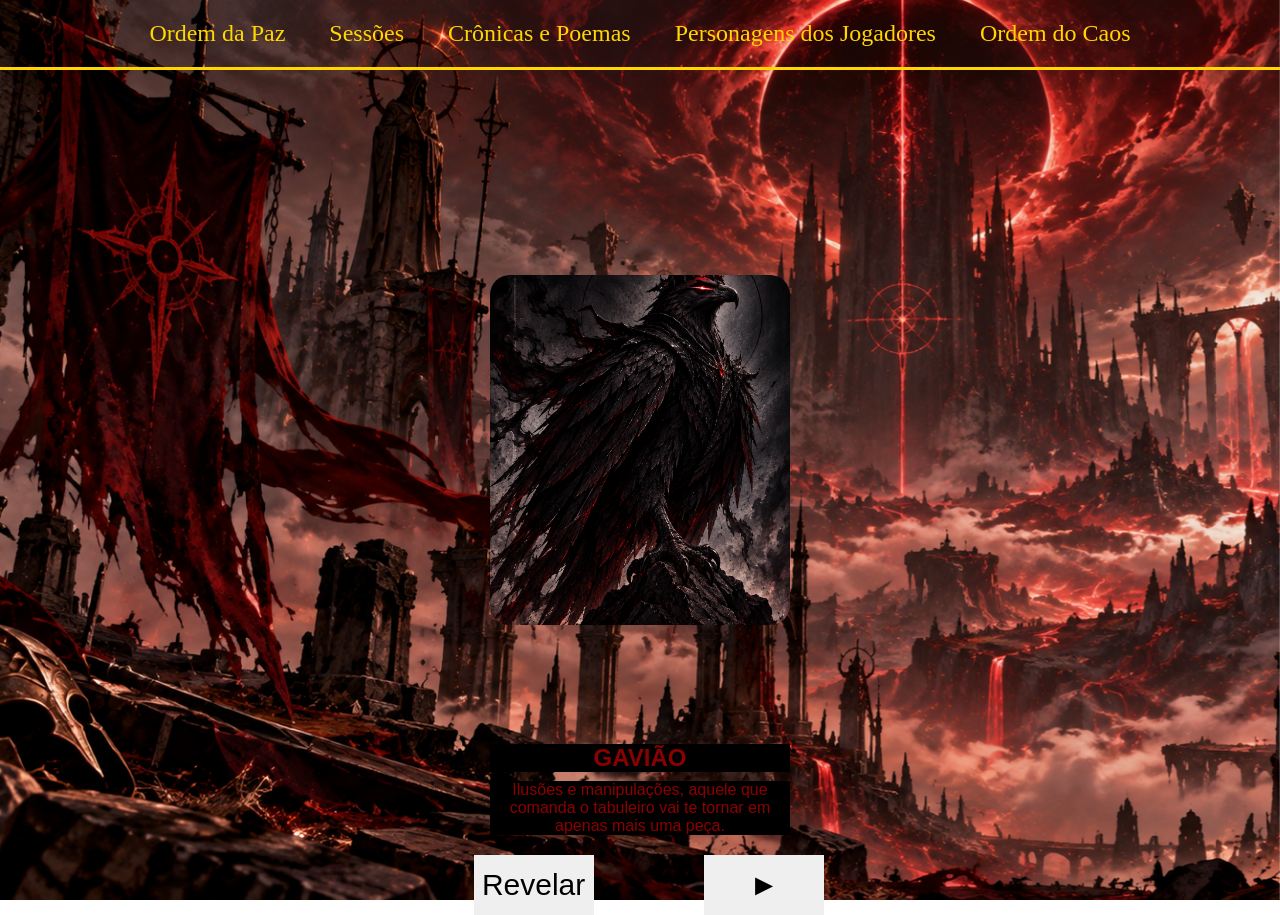
<file: ordem do caos.html>
<!DOCTYPE html>
<html lang="en">
<head>
    <meta charset="UTF-8">
    <meta name="viewport" content="width=device-width, initial-scale=1.0">
    <title>Ordem do caos</title>
    <link rel="stylesheet" href="Estilo.css">
</head>
<body>
<header>
    <nav>
    <a href="index.html">Ordem da Paz</a>
    <a href="sessoes.html">Sessões</a>
    <a href="./Cronicas.html">Crônicas e Poemas</a>
    <a href="jogadores.html">Personagens dos Jogadores</a>
    <a href="ordem do caos.html">Ordem do Caos</a>

</nav>
</header>
<img class="castelonegro" src="Fortaleza Gótica Sob o Eclipse Vermelho.png">
<br>
<section class="caoscarrosel">
<div class="caosmembro">
<img id="Caos" src="Ordem do caos/Monarca Sombrio das Cinzas.png">
<h2 id="Zugagatitulo"> O GAVIÃO</h2>
<P id="Zugaga"> ilusões e manipulações, aquele que comanda o tabuleiro vai te tornar em apenas mais uma peça</P>
<button id = "proximo" class="seta2">

  ►  
</button>
</div>

<button id="revelar" class="seta">
 ►
</button>
</section>




<script src="Java.js"></script>
</body>
</html>
</file>
<file: Estilo.css>
header{
    position:relative;
    border-bottom: 3px solid gold;
    padding-bottom: -5px;

    margin-bottom: 0;
}

body {
  display: flex;
  flex-direction: column;
  min-height: 100vh;
 margin: 0;
padding: 0;
}

header h1{
    margin-top: 20px;
}

.Castelo{
    width: 99%;
    max-height: 200px;
    object-fit: cover;
    border: 10px solid; color: gold;
}

footer{
    border-top: 3px solid gold;
    padding-top: -5px;
    margin-top: 0;
}
.titulo{
    position: absolute;
    font-family: "Cinzel", serif;
    font-size: 4rem;

    top: 30%;
    left: 49%;
        white-space: nowrap;


    transform: translate(-50%, -50%);

    color: rgb(240, 156, 0);
    font-size: 3rem;
    text-shadow:
        2px 2px 0 #000,
        4px 4px 10px rgba(0,0,0,0.8);
}
main{
     background-image: url("Fundo main.png");
    background-size: 100% auto;
    background-position: center top;
    background-repeat: repeat-y;
}
.h1titulomain{
    font-family: "Cinzel", serif;
    font-size: 4rem;
    color: rgb(240, 156, 0);
    font-size: 3rem;
    text-shadow:
        2px 2px 0 #000,
        4px 4px 10px rgba(0,0,0,0.8);
    position: relative;
    left: 555px;
    margin-top: 20PX;
    margin-bottom: 0;}

.carrosel{
  width:750px;
  position:relative;
  left: 360px;
  top: 30PX;
  

overflow:hidden;

}

.slides{
    display:flex;
    overflow-x: auto;
    scroll-snap-type:x mandatory;
}

.slides img{
    max-width:400px;
    scroll-snap-align:center;
    width:400px;
    flex-shrink:0;
}
.Kalastoh2{
        text-align:center;

    top: 970px;
    left: 620px;
    font-family: "Cinzel", serif;
    font-size: 4rem;
    color: rgb(240, 156, 0);
    font-size: 3rem;
    text-shadow:
        2px 2px 0 #000,
        2px 2px 10px rgba(0,0,0,0.8);
}
.Kalastoh3{
     background: transparent !important;
    
    font-family: "Cinzel", serif;
        font-size: 30px !important;
         text-align:center;

    font-size: 4rem;
    color: rgb(240, 156, 0);
    font-size: 3rem;
    text-shadow:
        2px 2px 0 #000,
        4px 4px 10px rgba(0,0,0,0.8);


}
.carrosel2{
width:750px;
  position:relative;
  left: 360px;
  

overflow:hidden;


}
.slides2{
    display:flex;
    overflow-x: auto;
    scroll-snap-type:x mandatory;
}

.slides2 img{
    max-width:400px;
    scroll-snap-align:center;
    width:400px;
    flex-shrink:0;
}
.Karolinah2{
  text-align:center;

    top: 970px;
    left: 620px;
    font-family: "Cinzel", serif;
    font-size: 4rem;
    color: rgb(240, 156, 0);
    font-size: 3rem;
    text-shadow:
        2px 2px 0 #000,
        2px 2px 10px rgba(0,0,0,0.8);
}
.Karolinah3{

    background: transparent !important;
    
    font-family: "Cinzel", serif;
        font-size: 30px !important;
         text-align:center;

    font-size: 4rem;
    color: rgb(240, 156, 0);
    font-size: 3rem;
    text-shadow:
        2px 2px 0 #000,
        4px 4px 10px rgba(0,0,0,0.8);
}
.carrosel3
{
   width:750px;
  position:relative;
  left: 360px;
  

overflow:hidden;


}
.slides3{
display:flex;
    overflow-x: auto;
    scroll-snap-type:x mandatory;

}
.slides3 img{

    max-width:400px;
    scroll-snap-align:center;
    width:400px;
    flex-shrink:0;
}
.atreush2{
 text-align:center;

    top: 970px;
    left: 620px;
    font-family: "Cinzel", serif;
    font-size: 4rem;
    color: rgb(240, 156, 0);
    font-size: 3rem;
    text-shadow:
        2px 2px 0 #000,
        2px 2px 10px rgba(0,0,0,0.8);
}
.atreush3{
background: transparent !important;
    
    font-family: "Cinzel", serif;
        font-size: 30px !important;
         text-align:center;

    font-size: 4rem;
    color: rgb(240, 156, 0);
    font-size: 3rem;
    text-shadow:
        2px 2px 0 #000,
        4px 4px 10px rgba(0,0,0,0.8);
}
.carrosel4{
width:750px;
  position:relative;
  left: 360px;
  

overflow:hidden;

}
.slides4{
display:flex;
    overflow-x: auto;
    scroll-snap-type:x mandatory;}
.slides4 img{
    max-width:400px;
    scroll-snap-align:center;
    width:400px;
    flex-shrink:0;}
.carrosel5{
width:750px;
  position:relative;
  left: 360px;
  

overflow:hidden;
}
.slides5{
    display:flex;
    overflow-x: auto;
    scroll-snap-type:x mandatory;
}
.slides5 img{
    max-width:400px;
    scroll-snap-align:center;
    width:400px;
    flex-shrink:0;
}
.carrosel6{
width:750px;
  position:relative;
  left: 360px;
  

overflow:hidden;

}
.slides6{
 display:flex;
    overflow-x: auto;
    scroll-snap-type:x mandatory;

}
.slides6 img{
 max-width:400px;
    scroll-snap-align:center;
    width:400px;
    flex-shrink:0;

}
.carrosel7{
width:750px;
  position:relative;
  left: 360px;
  

overflow:hidden;

}
.slides7{
display:flex;
    overflow-x: auto;
    scroll-snap-type:x mandatory;

}
.slides7 img{

     max-width:400px;
    scroll-snap-align:center;
    width:400px;
    flex-shrink:0;

}
.rodape-lore{
    text-align: center;
    color: rgb(240, 156, 0);
    font-family: "Cinzel", serif;
    padding: 30px;
    text-shadow:
        2px 2px 0 #000,
        4px 4px 10px rgba(0,0,0,0.8);
}

.rodape-lore h3{
    margin: 15px 0;
}

nav{
    text-align:center;
    margin:20px;
}

nav a{
    color:gold;
    text-decoration:none;
    font-size:1.5rem;
    margin:0 20px;
    font-family:"Cinzel", serif;
}

nav a:hover{
    color:white;
}
.cronicas{
   width: 99%;
      max-height: 650px;
    object-fit: cover;
    border: 10px solid; color: gold;}
.cronicastitulo{

     position: absolute;
    font-family: "Cinzel", serif;
    font-size: 4rem;
    border: solid gold;
    background-color: black;

    top: 2%;
    left: 49%;
        white-space: nowrap;


    transform: translate(-50%, -50%);

    color: rgb(240, 156, 0);
    font-size: 3rem;
    text-shadow:
        2px 2px 0 #000,
        4px 4px 10px rgba(0,0,0,0.8);
}
.cronicaquadrado{
 width:200px;
    height:150px;
    top: 15px;
    left: 10px;
    border:2px solid gold;
    display:flex;
    justify-content:center;
    align-items:center;
    position:relative;
      transition:0.3s;
    
}
.cronicaquadrado img{
        width:100%;
    height:100%;
    object-fit:cover;
}
.cronicaquadrado h2{

     position:absolute;

    bottom:10px;

    width:100%;

    text-align:center;

    color:gold;

    text-shadow:
        2px 2px 0 #000,
        4px 4px 10px rgba(0,0,0,0.8);

}
.cronicaquadrado:hover{
transform: scale(1.05);
}
#painelcronica{

    width:80%;
    margin:30px auto;

    border:2px solid gold;
    font-family: 'Franklin Gothic Medium', 'Arial Narrow', Arial, sans-serif; 

    padding:20px;

    color:white;

    background:rgba(0,0,0,0.5);
}
.gradecronicas{
      display:flex;
    gap:60px;
    flex-wrap:wrap;
    }
.sessao1{
    
    width: auto;
    height: auto;
    border: 2px solid gold;
    margin: 30px auto;
    display: flex;
}
.sessao1 img{
    width: 350px;
    height: auto;
    object-fit: cover;
}    
#Zugagatitulo{
    font-family: 'Franklin Gothic Medium', 'Arial Narrow', Arial, sans-serif;
color: darkred;
background-color: black;
 position: absolute;

    top: 82%;
    left: 50%;

    transform: translate(-50%, -50%);

    width: 300px;

}
#Zugaga{
font-family: 'Franklin Gothic Medium', 'Arial Narrow', Arial, sans-serif;
color: darkred;
background-color: black;

    position: absolute;

    top: 88%;
    left: 50%;

    transform: translate(-50%, -50%);

    width: 300px;
}
.caoscarrosel{
height: 50px;
display: flex;
justify-content: center;
align-items:center;
margin-top: 10px;
}
#Caos{

    position: absolute;

    top: 50%;
    left: 50%;

    transform: translate(-50%, -50%);

    width: 300px;
}
.seta{
    position: absolute;
  width:120px;
    height:60px;
    top: 95%;
    left: 37%;
    border: #000;


    font-size:30px;

    cursor:pointer;
}
.castelonegro{
 position: fixed;            /* Fixa a imagem na tela */
  top: 0;
  left: 0;
  width: 100vw;               /* Ocupa 100% da largura da tela */
  height: 100vh;              /* Ocupa 100% da altura da tela */
  object-fit: cover;          /* Faz a tag <img> se comportar como 'background-size: cover' */
  object-position: center;    /* Centraliza a imagem */
  z-index: -1;           
}
.caosmembro{
    width:500px;

    text-align:center;
}
.caosmembro img{

    width:350px;
    height:350px;

    object-fit:cover;

    cursor:pointer;

    border-radius:20px;

    transition:0.4s;
}
.caosmembro img:hover{
    transform:scale(1.03);
}
.seta2{
    position: absolute;
  width:120px;
    height:60px;
    top: 95%;
    left: 55%;
    border: #000;


    font-size:30px;

    cursor:pointer;
}
.Heldris{
   position: absolute;
   top: 60%;
   left: 34%;
   width: 500px;
   border: 10px solid gold;

}
.textha{
    position: absolute;
top: 51%;
   left: 42%;
   border: solid 10px gold;
   background-color: black;
   font-family: 'Times New Roman', Times, serif;
}
.texthha{
    top: 125%;
    position: absolute;
   box-sizing: border-box;
  margin: 48px auto;
  padding: clamp(22px, 4vw, 52px);
  color: #e8dfcf;
  background: rgba(12, 10, 10, 0.88);
  border: 1px solid rgba(201, 164, 78, 0.65);
  border-radius: 8px;
  box-shadow: 0 12px 40px rgba(0, 0, 0, 0.38);
  font-family: Georgia, "Times New Roman", serif;
  line-height: 1.85;
}
.textma{
  position: absolute;
top: 705%;
   left: 44%;
   border: solid 10px gold;
   background-color: black;
   font-family: 'Times New Roman', Times, serif;

}
.Miguel{
position: absolute;
   top: 712%;
   left: 27%;
   width: 700px;
   border: 10px solid gold;
}
.textmma{
top: 770%;
    position: absolute;
   box-sizing: border-box;
  margin: 48px auto;
  padding: clamp(22px, 4vw, 52px);
  color: #e8dfcf;
  background: rgba(12, 10, 10, 0.88);
  border: 1px solid rgba(201, 164, 78, 0.65);
  border-radius: 8px;
  box-shadow: 0 12px 40px rgba(0, 0, 0, 0.38);
  font-family: Georgia, "Times New Roman", serif;
  line-height: 1.85;
}
.audioh{
position: absolute;
top: 1000px;}
#audiom{
position: absolute;
top: 6100px;

}
</file>
